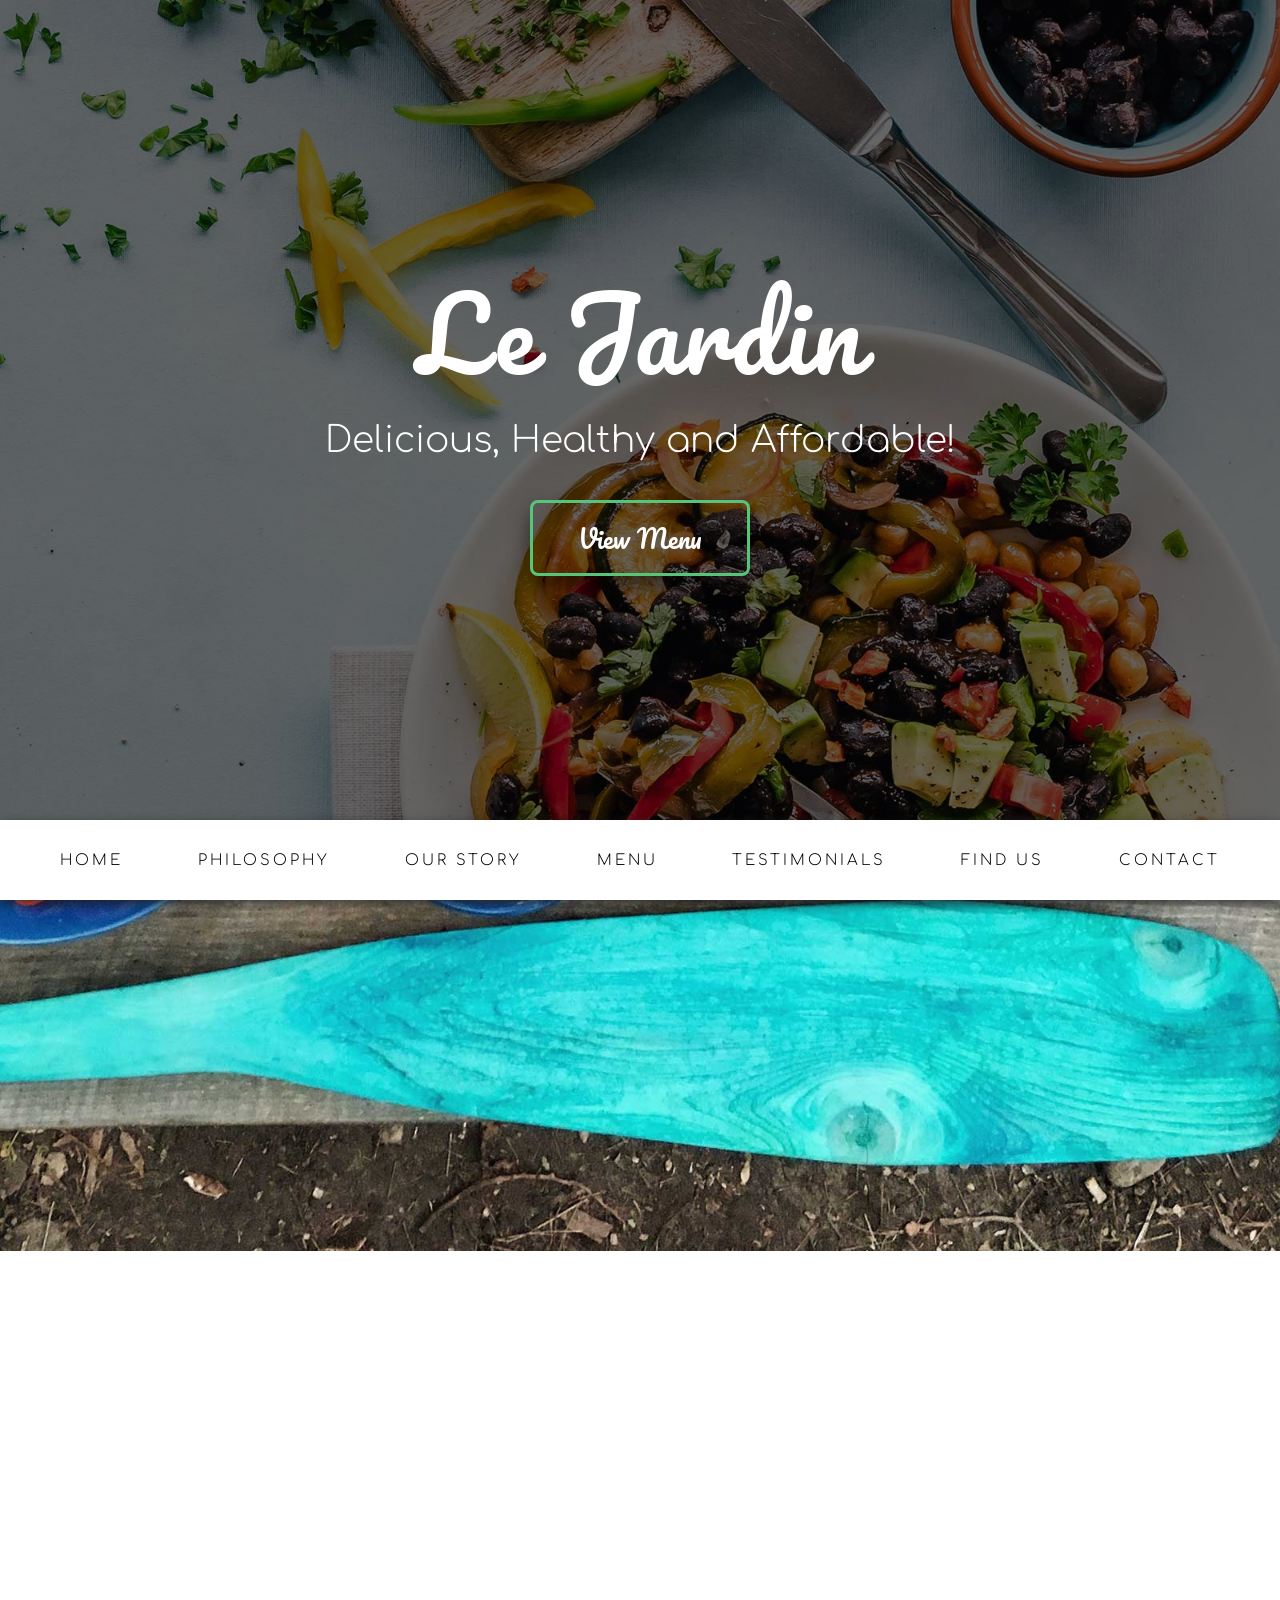
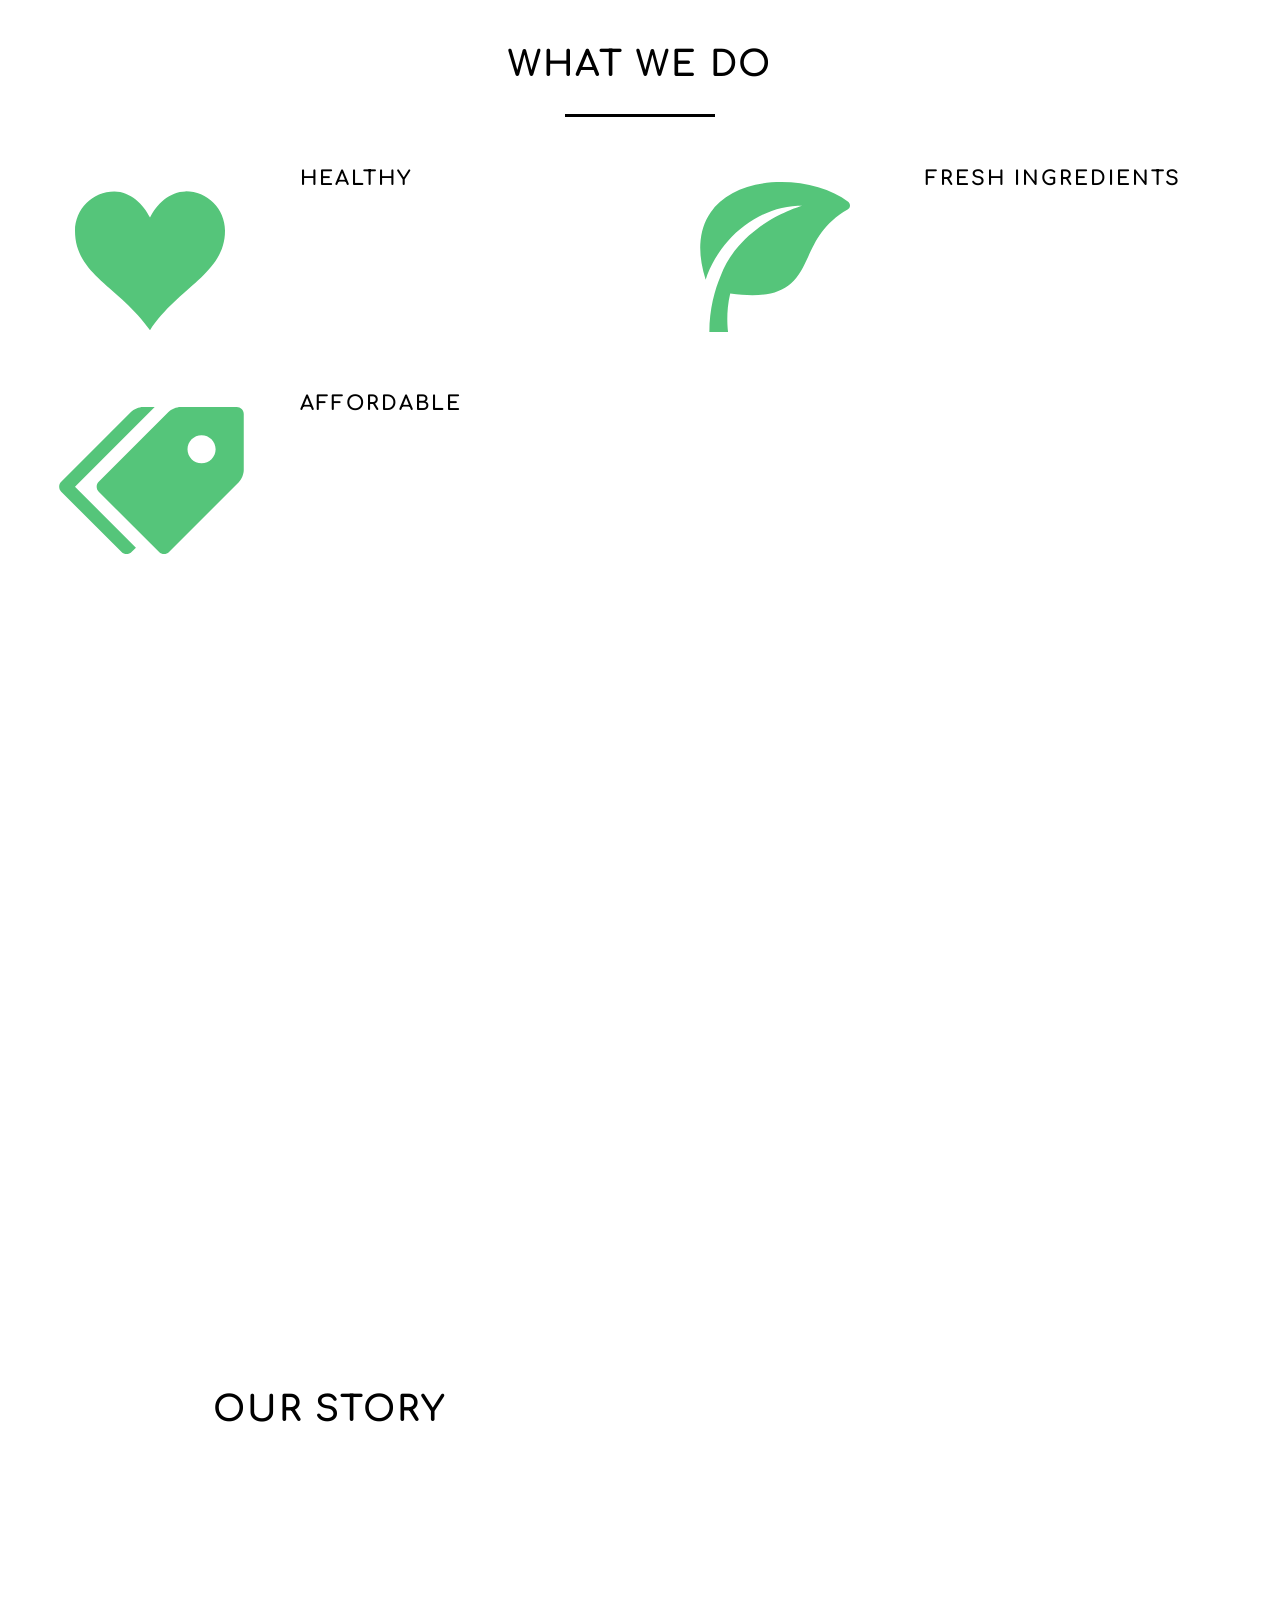
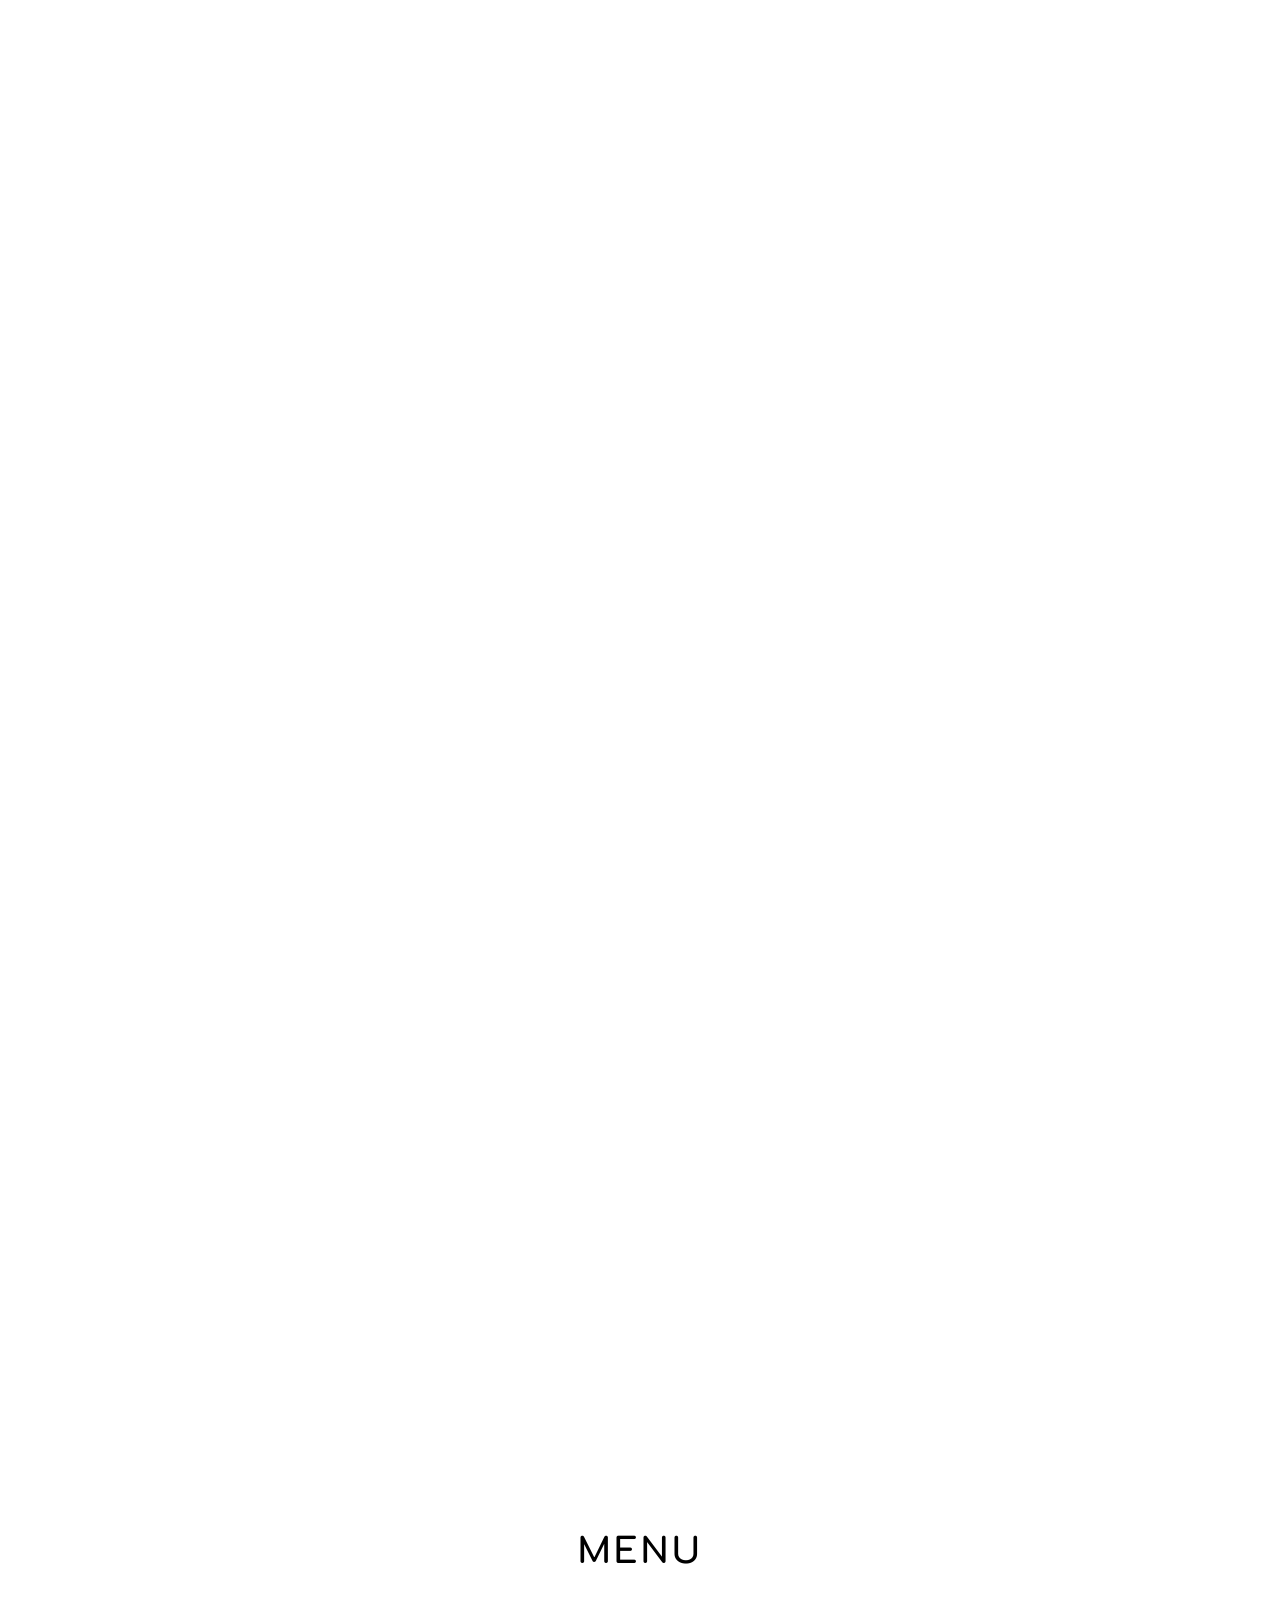
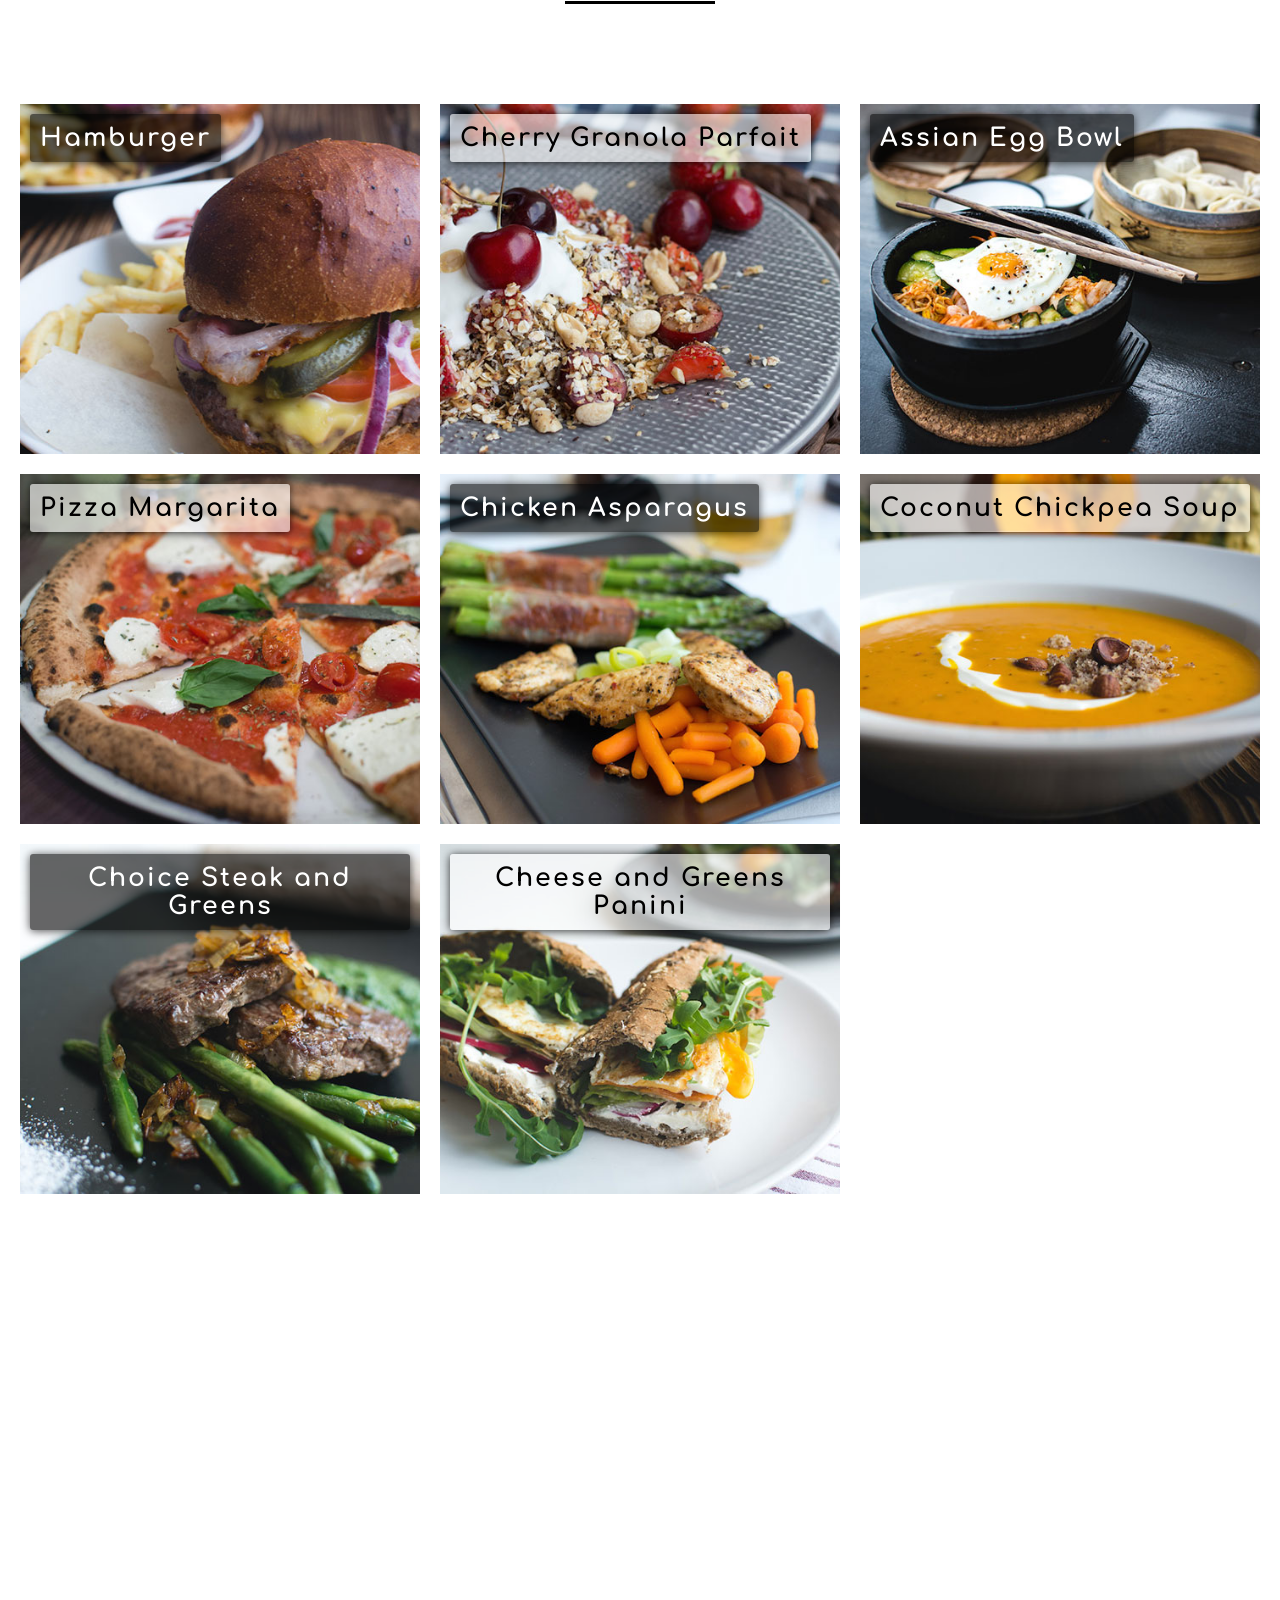
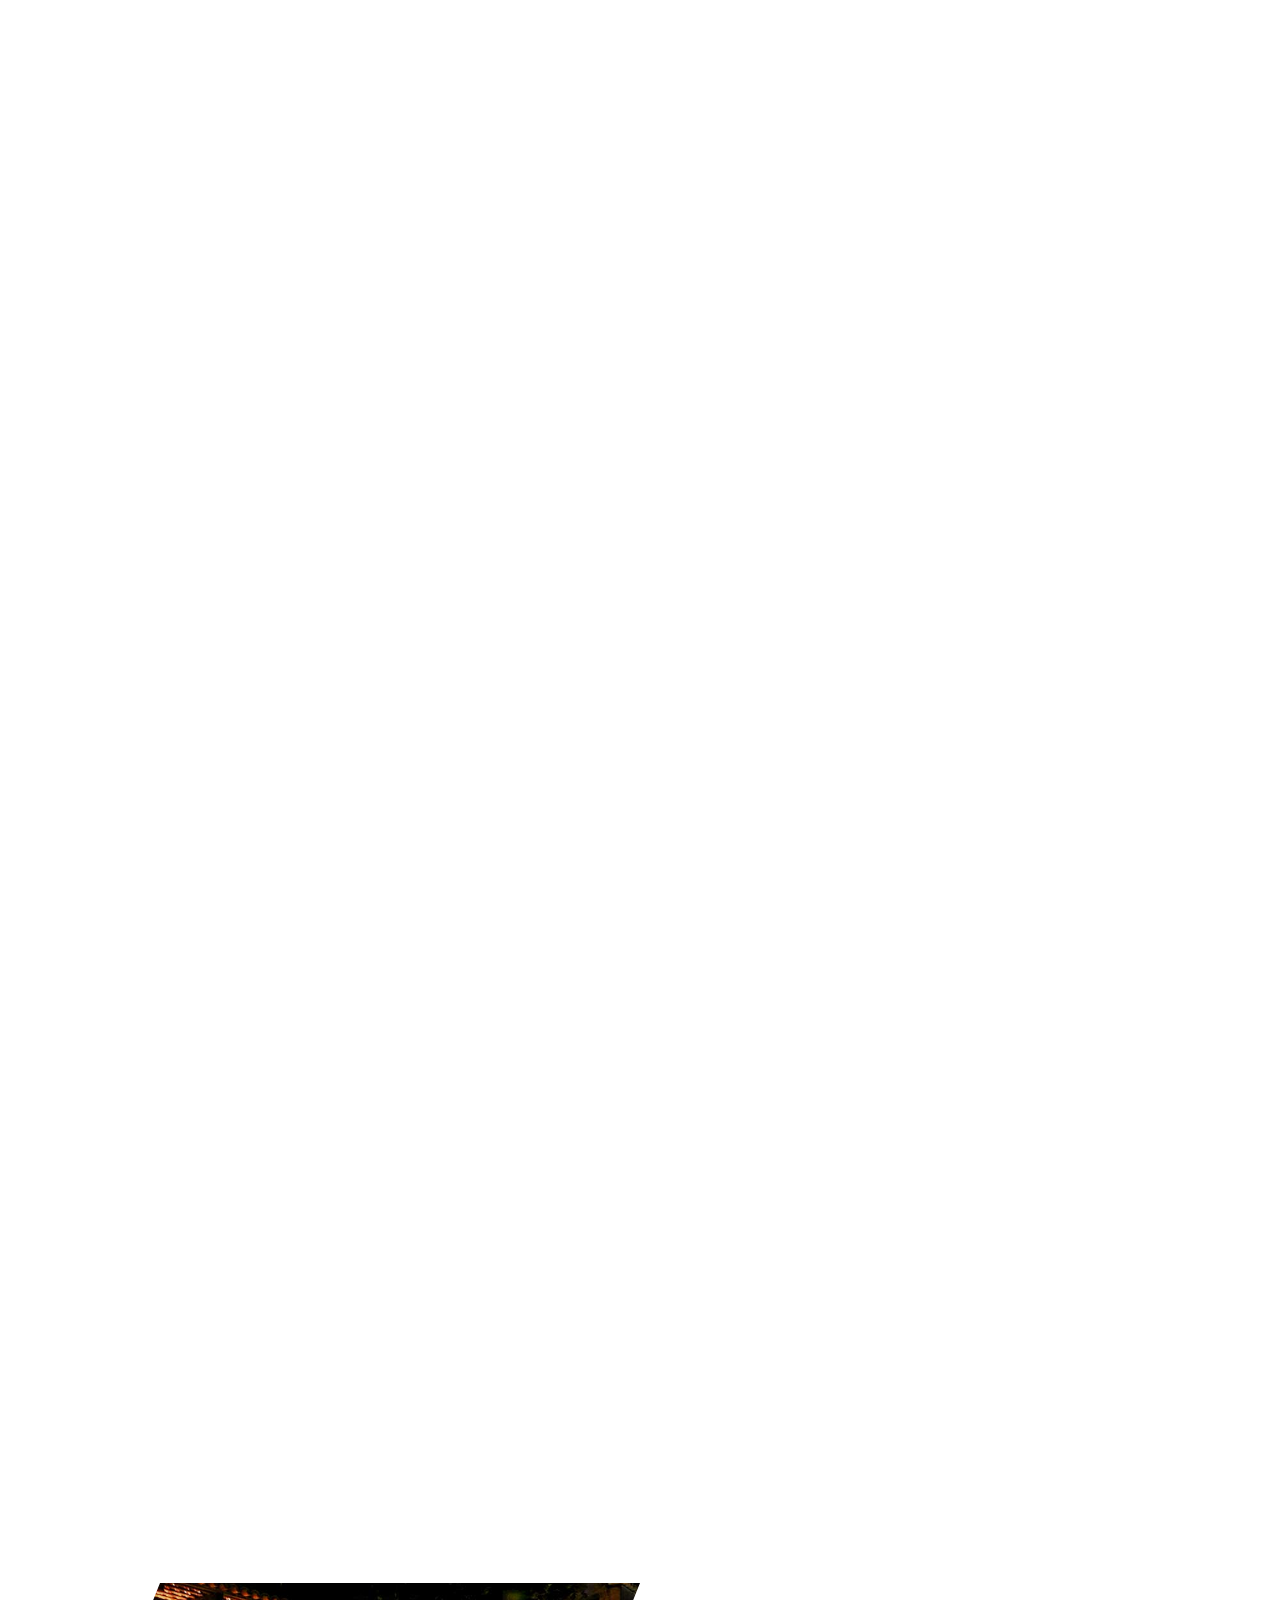
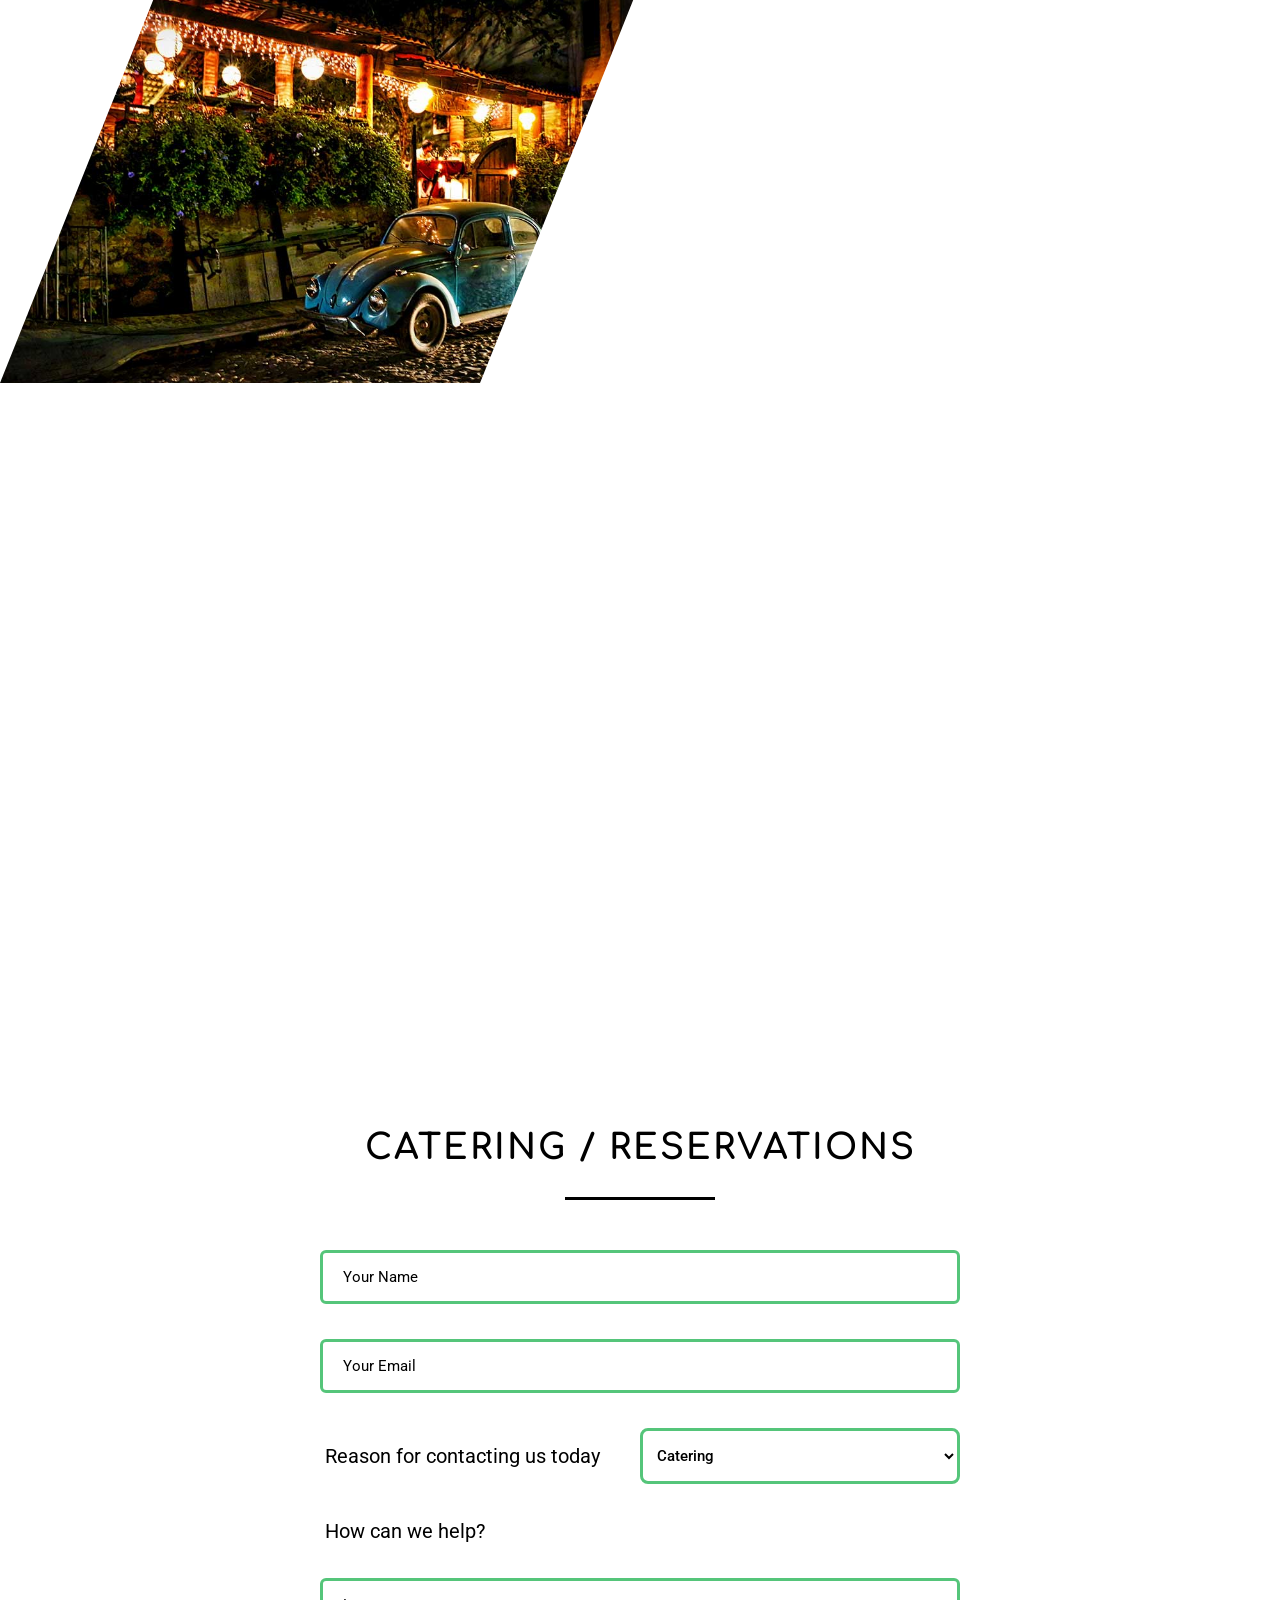
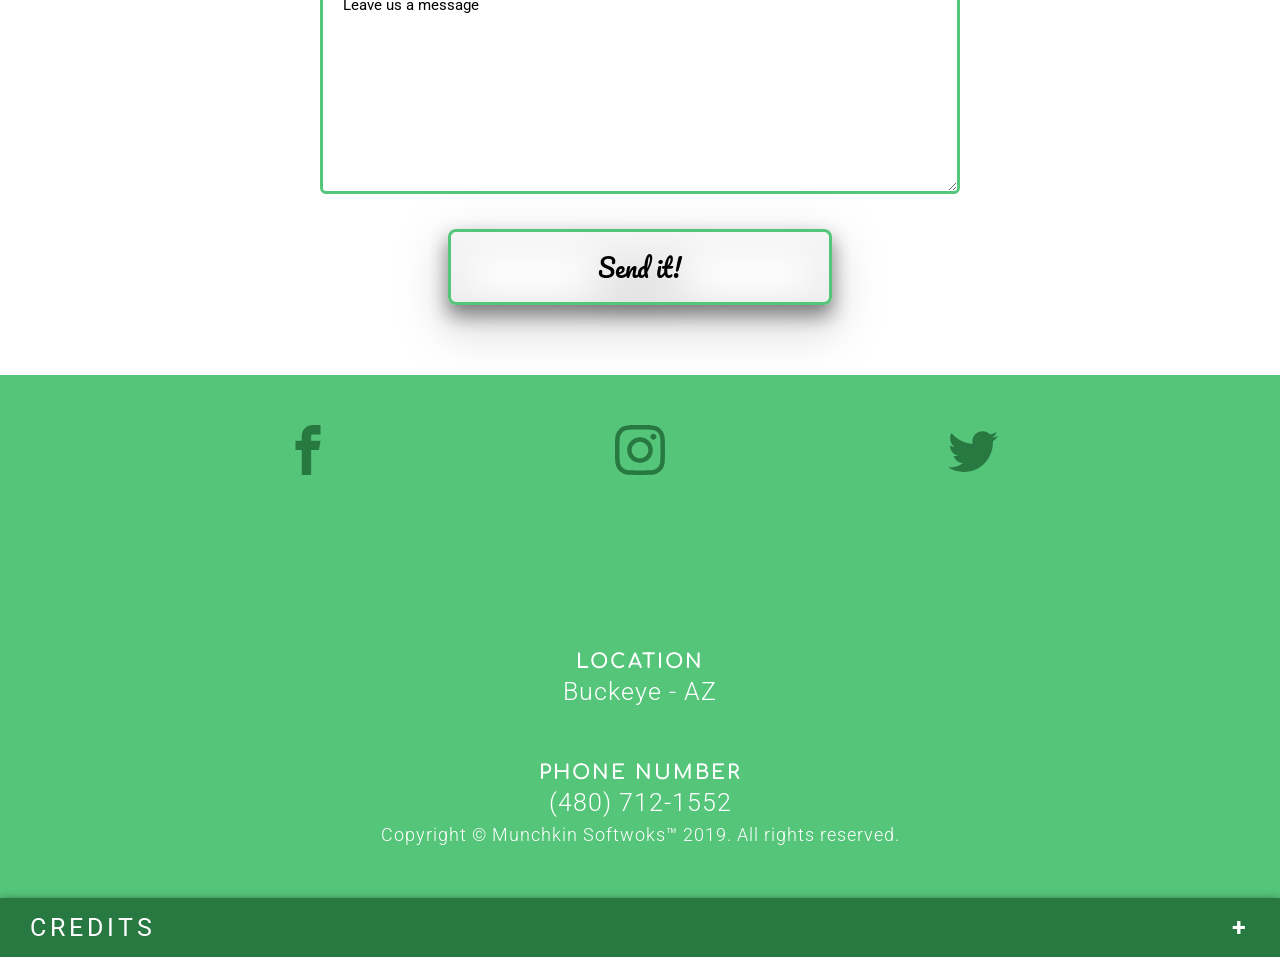
<file: index.html>
<!DOCTYPE html>
<html> 
<head>
    <style>
        html {
            visibility: hidden;
            background-image: linear-gradient(to bottom right, #55c57a, #51d0de);
            background-size: cover;
            background-repeat: no-repeat;
        }
    </style>    
    <meta http-equiv="Content-Type" content="text/html; charset=UFT-8">
    <meta name="viewport" content="width=device-width, initial-scale=1"> <!--this line of code makes it so that 1 css pixel = 1 pixel according to the viewport of the device. Then the device can assign 1 to several pixels per viewport pixel deppending on the device pixel density a value usually between 1 and 3-->
    <link href="https://fonts.googleapis.com/css?family=Comfortaa:300,700|Pacifico|Roboto:300,500" rel="stylesheet">
    <link href="https://fonts.googleapis.com/css?family=Indie+Flower&display=swap" rel="stylesheet">
    <!-- INSERT FAVICON HERE-->
    
    <title>Le Jardin</title>
</head>
<body>
    <div class="loading__wrapper">
        <svg id="svg-animation" class="loading__svg" version="2.0" xmlns="http://www.w3.org/2000/svg"
            xmlns:xlink="http://www.w3.org/1999/xlink" width="128px" height="128px" viewBox="0 0 128 128"
            xml:space="preserve">
            <rect id="rect-1"class="" x="0" y="50" width="30" height="50" fill="#fff"></rect>
            <rect id="rect-2"class="" x="50" y="50" width="30" height="50" fill="#fff"></rect>
            <rect id="rect-3"class="" x="100" y="50" width="30" height="50" fill="#fff"></rect>
        </svg>
    </div>
    <header class="heading__grid">
        <div id="header-bg" class="fixed-img"></div>
        <div class="heading__title">
            <h1 class="heading__title--h1">Le Jardin</h1>
            <h2 class="heading__title--h2">Delicious, Healthy and Affordable! </h2>
            <div class="heading__title--bg"></div>
            <a href="#menu-ID" class="heading__title--cta_button gallery__button-4" data-scroll> View Menu</a>
        </div>
    </header>
    <nav class="nav" data-scroll-header>
        <ul class="nav__ul">
            <a href="#" class="nav__a smooth-scroll-home" data-scroll>HOME</a>
            <a href="#whatWeDo-ID" class="nav__a smooth-scroll" data-scroll>philosophy</a>
            <a href="#ourStory-ID" class="nav__a smooth-scroll" data-scroll>Our Story</a>
            <a href="#menu-ID" class="nav__a smooth-scroll" data-scroll>menu</a>
            <a href="#testimonials-ID" class="nav__a smooth-scroll" data-scroll>testimonials</a>
            <a href="#findUs-ID" class="nav__a smooth-scroll" data-scroll>find us</a>
            <a href="#contactUs-ID" class="nav__a smooth-scroll" data-scroll>Contact</a>
        </ul>
    </nav>
    <section id="whatWeDo-ID">
        <div class="image-grid">
            <div id="whatWeDoIMG-bg" class="fixed-img"></div>
        </div>
        <div class="whatWeDo__contentWrapper">
            <h3 class="whatWeDo--h3 border-bottom-dark">what we do</h3>
            <div class="whatWeDo__grid">
                <div class="whatWeDo__grid--cell" >
                    <svg class="whatWeDo__svg">
                        <use xlink:href="svgs/sprite.svg#icon-heart"></use>
                    </svg>
                    <div class="whatWeDo__textBlock">
                        <h4 class="whatWeDo--h4" >Healthy</h4>
                        <p class="whatWeDo--p">Lorem ipsum dolor sit amet, consectetur adipiscing elit. </p>
                    </div>
                </div>
                <div class="whatWeDo__grid--cell">
                    <svg class="whatWeDo__svg">
                        <use xlink:href="svgs/sprite.svg#icon-leaf"></use>
                    </svg>
                    <div class="whatWeDo__textBlock">
                        <h4 class="whatWeDo--h4">Fresh Ingredients</h4>
                        <p class="whatWeDo--p">Aliquam quis nisl blandit, placerat neque eu.</p>
                    </div>
                </div>
                <div class="whatWeDo__grid--cell">
                    <svg class="whatWeDo__svg">
                        <use xlink:href="svgs/sprite.svg#icon-price-tags"></use>
                    </svg>
                    <div class="whatWeDo__textBlock">
                        <h4 class="whatWeDo--h4">Affordable</h4>
                        <p class="whatWeDo--p">Phasellus mollis nisi vel ipsum fringilla malesuada. Suspendisse venenatis non lacus ac vestibulum</p>
                    </div>
                </div>
            </div>
        </div>
    </section>
    <section id="ourStory-ID">
        <div class="image-grid">
            <div id="ourStoryIMG-bg" class="fixed-img"></div>
        </div>
        <div class="ourStory__contentWrapper">
            <div class="ourStory__content">
                <h3 class="padding-botTXT">Our Story</h3>
                <p class="padding-botTXT ourStory--p">Lorem ipsum dolor sit amet, consectetur adipiscing elit. Aliquam quis nisl blandit, placerat neque eu, malesuada neque. Vestibulum vitae ipsum pulvinar, vehicula sapien et, porttitor sem. Nulla justo ligula, interdum et luctus ut, ultricies non erat. Proin nibh dui, mollis sed justo sed, fermentum suscipit orci. Duis sit amet ipsum at nisl maximus finibus id id justo. Quisque dolor lorem, condimentum sit amet nisi id, efficitur dignissim tellus. Suspendisse venenatis, odio in iaculis ultrices, lectus erat aliquam turpis, ut bibendum ipsum dui mattis ipsum.<br><br> Duis vestibulum metus augue, non convallis risus facilisis a. Etiam eget mauris ut ex lobortis suscipit eget semper ipsum. Sed tempor mauris ut nibh hendrerit, sed aliquam massa porta. Sed vel dignissim libero, mattis ornare eros. Morbi sagittis est quis augue efficitur vestibulum et eget turpis. Curabitur libero est, congue id cursus non, vulputate nec tortor.</p>
                <p class="padding-container-bot ourStory--p"> Mauris et elit lacus. Aenean et interdum nisl. Sed ante nibh, sollicitudin pharetra porta sed, tristique vitae sem. Nunc eu quam felis. Phasellus quis leo vehicula, dignissim eros pretium, fermentum magna. Proin pharetra laoreet luctus. Pellentesque commodo et purus condimentum varius. In hac habitasse platea dictumst.</p>
            </div>
        </div>
    </section>
    <section id="menu-ID">
        <div class="image-grid">
            <div id="menuIMG-bg" class="fixed-img"></div>
        </div>
        <div class="menu__contentWrapper">
            <h3 class="border-bottom-dark">Menu</h3>
            <div class="menu__grid">
                <div class="gallery__unit">
                    <div id="galleryIMG-1" class="gallery__unit--image"></div>
                    <figcaption class="gallery__unit--figcaption">
                        <h3 class="gallery__unit--figcaption-h3">Hamburger</h3>
                        <p class="gallery__unit--figcaption-p"> <span>Ingredients: </span>Grilled angus beef patty,
                            Onions, Pickles, Tomatoes, Whole wheat bun. Side of French Fries</p>
                    </figcaption>
                </div>
                <div class="gallery__unit-ef2">
                    <div id="galleryIMG-2" class="gallery__unit-ef2--image"></div>
                    <figcaption class="gallery__unit-ef2--figcaption">
                        <h3 class="gallery__unit-ef2--figcaption-h3">Cherry Granola Parfait</h3>
                        <p class="gallery__unit-ef2--figcaption-p"> <span>Ingredients: </span>Cherries, Almong granola,
                            Greek yogurt, Strawberries</p>
                    </figcaption>
                </div>
                <div class="gallery__unit">
                    <div id="galleryIMG-3" class="gallery__unit--image"></div>
                    <figcaption class="gallery__unit--figcaption">
                        <h3 class="gallery__unit--figcaption-h3">Assian Egg Bowl</h3>
                        <p class="gallery__unit--figcaption-p"> <span>Ingredients: </span>Grilled veggies, Noodles, Egg.
                            Side of dumplings.</p>
                    </figcaption>
                </div>
                <div class="gallery__unit-ef2">
                    <div id="galleryIMG-4" class="gallery__unit-ef2--image"></div>
                    <figcaption class="gallery__unit-ef2--figcaption">
                        <h3 class="gallery__unit-ef2--figcaption-h3">Pizza Margarita</h3>
                        <p class="gallery__unit-ef2--figcaption-p"> <span>Ingredients: </span>Our own tomato sauce,
                            mozzarella, cherry tomatoes.</p>
                    </figcaption>
                </div>
                <div class="gallery__unit">
                    <div id="galleryIMG-5" class="gallery__unit--image"></div>
                    <figcaption class="gallery__unit--figcaption">
                        <h3 class="gallery__unit--figcaption-h3">Chicken Asparagus</h3>
                        <p class="gallery__unit--figcaption-p"> <span>Ingredients: </span>Grilled chicken, bacon wrapped
                            Asparagus, Steamed carrots.</p>
                    </figcaption>
                </div>
                <div class="gallery__unit-ef2">
                    <div id="galleryIMG-6" class="gallery__unit-ef2--image"></div>
                    <figcaption class="gallery__unit-ef2--figcaption">
                        <h3 class="gallery__unit-ef2--figcaption-h3">Coconut Chickpea Soup</h3>
                        <p class="gallery__unit-ef2--figcaption-p"> <span>Ingredients: </span>Coconut milk, chickpea
                            puree, Quinoa.</p>
                    </figcaption>
                </div>
                <div class="gallery__unit">
                    <div id="galleryIMG-7" class="gallery__unit--image"></div>
                    <figcaption class="gallery__unit--figcaption">
                        <h3 class="gallery__unit--figcaption-h3">Choice Steak and Greens</h3>
                        <p class="gallery__unit--figcaption-p"> <span>Ingredients: </span>Choice steak cut, with fresh
                            griled veggies.</p>
                    </figcaption>
                </div>
                <div class="gallery__unit-ef2">
                    <div id="galleryIMG-8" class="gallery__unit-ef2--image"></div>
                    <figcaption class="gallery__unit-ef2--figcaption">
                        <h3 class="gallery__unit-ef2--figcaption-h3">Cheese and Greens Panini</h3>
                        <p class="gallery__unit-ef2--figcaption-p"> <span>Ingredients: </span>Whole wheat bread, 3
                            cheese blend, Mixed greens</p>
                    </figcaption>
                </div>
            </div>
        </div>
    </section>
    <section id="testimonials-ID">
        <div class="image-grid">
            <div id="testimonialsIMG-bg" class="fixed-img"></div>
        </div>
        <div id="testimonialsTXT-bg" class="menu__contentWrapper">
            <h3 class="border-bottom-light">What people say abou us</h3>
            <div class="testimonials__grid"> 
                <blockquote class="testimonials--text">
                    Lorem ipsum dolor sit amet, consectetur adipiscing elit.
                    Aliquam fermentum est id ipsum varius, pulvinar sodales velit interdum.
                    <cite> <img src="img/common-img/testimonial-guy.jpg" alt=""> Rico Suave Jr. the 4th</cite>
                </blockquote>
                <blockquote class="testimonials--text">
                    Sed sed odio vel felis hendrerit maximus. In faucibus arcu aliquet lorem feugiat, non fringilla metus semper. Phasellus vitae tellus at elit auctor luctus
                    <cite><img src="img/common-img/testimonial-girl.jpg" alt="">Ginger Ginseng</cite>
                </blockquote>
                <blockquote class="testimonials--text">
                    Cras vel enim dictum, egestas nulla in, consectetur sem. Ut ac metus vel augue sodales placerat at ut nisi. Mauris convallis tellus in facilisis laoreet.
                    <cite><img src="img/common-img/testimonial-dog.jpg" alt="">Papi 'el perro' Chulo</cite>
                </blockquote>
            </div>
        </div>
    </section>
    <section id="findUs-ID">
        <div class="image-grid">
            <div id="findUsIMG-bg" class="fixed-img"></div>
        </div>
        <div class="findUs">
            <div class="findUs__IMG-Container">
                <div class="findUs__IMG"></div>
                <a class="findUs__link" href="https://goo.gl/maps/Lz53Hh8Q9PNqp1Qs6">Get Directions!</a>
            </div>
            <div class="findUs__txtBox padding-bot-h3">
                <h3 class="padding-bot-h3 padding-container-top">come visit us</h3>
                <h4 class="padding-bot-h3--footer">Address</h4>
                <p class="footer__p">68 Royal Hospital Rd</p>
                <p class="footer__p padding-botTXT">Chelsea, London SW3 4HP, UK</p>
                <h4 class="padding-bot-h3--footer">Phone Number</h4>
                <p class="footer__p">+44 20 7352 4441</p>
            </div>
        </div>
    </section>
    <section id="contactUs-ID">
        <div class="image-grid">
            <div id="contactUsIMG-bg" class="fixed-img"></div>
        </div>
        <div class="menu__contentWrapper">
            <h3 class="border-bottom-dark">Catering / reservations</h3>
            <form method="post" action="#" class="form padding-container-bot">
                    <input class="form__input form__name" type="text" name="name" id="form-name" placeholder="Your Name"
                        required>
                    <label class="form__label form__name" for="#">Name</label>
                    <input class="form__input form__email" type="email" name="email" id="form-email"
                        placeholder="Your Email" required>
                    <label class="form__label form__email" for="#">Email</label>
                    <label class="form__text form__selectText" for="#">Reason for contacting us today</label>
                    <select class="form__select" name="model" id="house-model">
                        <option value="reason-1">Catering</option>
                        <option value="reason-2">Reservations</option>
                        <option value="reason-3">Other</option>
                    </select>
                    <label id="message-txt" class="form__text form__messageTXT" for="#">How can we help?</label>
                    <textarea class="form__input form__message" name="message" placeholder="Leave us a message" id="message-box" cols="30"
                        rows="10"></textarea>
                    <div id="submit-button" class="form__button-wrapper">
                        <input id="" class="form__button" type="submit" value="Send it!">
                    </div>
                </form>
        </div>
    </section>
    <footer class="footer">
        <div class="footer__socialMedia"> 
            <a href="https://www.facebook.com">
                <svg class="footer__socialMedia--icon">
                    <use xlink:href="svgs/sprite.svg#icon-facebook"></use>
                </svg>
            </a>
            <a  href="https://www.instagram.com">
                <svg class="footer__socialMedia--icon">
                    <use xlink:href="svgs/sprite.svg#icon-instagram"></use>
                </svg>
            </a>
            <a href="https://twitter.com">
                <svg class="footer__socialMedia--icon">
                    <use xlink:href="svgs/sprite.svg#icon-twitter"></use>
                </svg>
            </a>
        </div>
        <div>
            <h5 class="footer__ThankYou waypoint-hide waypoint--7">Thank you for Reading!</h5>
        </div>
        <div class="footer__textBox">
            <h4 class="padding-bot-h3--footer">Location</h4>
            <p class="footer__p padding-botTXT">Buckeye - AZ</p>
            <h4 class="padding-bot-h3--footer" >Phone Number</h4>
            <p class="footer__p">(480) 712-1552</p>
        </div>
        <div>
            <p class="footer__copyright">Copyright &copy; Munchkin Softwoks&trade; 2019. All rights reserved.</p>
        </div>
    </footer>
    <!-- CREDITS SECTION BELOW -->
    <button id="credit-content_1" onclick="test_1()" class="credits__button ">Credits</button>
    <div id="credit-content_2" class="credits__content">
        <h4 class="gallery__description--h4-right">Designed and Developed by <span>MuNChKIN SoftWoRks&trade;</span></h4>
        <h4 class="gallery__description--h4-right">Pictures</h4>
        <p>Ella Olson / Maarten van den Heuvel / John Legrand / Pablo Merchán Montes / Brooke Lark / Jon Tyson / Mike Scheid / Jeff Sheldon -- <i>from unsplash.com</i> </p>
        <h4 class="gallery__description--h4-right">Fonts</h4>
        <p>Roboto / Comfortaa / Pacifico -- <i>from fonts.google.com </i></p>
    </div>
    <link rel="stylesheet" type="text/css" href="css/styles.css"> <!-- Prevent FOUC at cost of slightly longer load time (few ms)-->
    <script src="js/sweet-scroll.min.js"></script>
    <script src="js/scrollreveal.min.js"></script>
    <script src="js/index.js"></script>
    <noscript>
        <style>
            .loading__wrapper { animation: fadeOut 1s;
                                animation-fill-mode: forwards;}
        </style>
    </noscript>
</body>
</html>
</file>
<file: css/styles.css>
:root {
  --veil-header: rgba(0, 0, 0, 0.65);
  --navBar-height: 80px; }

*,
*::before,
*::after {
  box-sizing: inherit; }

* {
  margin: 0;
  padding: 0; }

html {
  box-sizing: border-box;
  visibility: visible;
  background-image: none;
  font-size: 62.5%; }
  @media only screen and (min-width: 1em) and (max-width: 21.875em) {
    html {
      font-size: 35%; } }
  @media only screen and (min-width: 21.876em) and (max-width: 25em) {
    html {
      font-size: 50%; } }
  @media only screen and (min-width: 25.01em) and (max-width: 34.375em) {
    html {
      font-size: 55%; } }
  @media only screen and (min-width: 162.56em) {
    html {
      font-size: 80%; } }

@supports not (-webkit-overflow-scrolling: touch) {
  .fixed-img {
    background-attachment: fixed; } }

@supports (-webkit-overflow-scrolling: touch) {
  .fixed-img {
    background-attachment: scroll; } }

.fixed-img {
  height: 100%;
  background-repeat: no-repeat;
  background-position: center center;
  background-attachment: fixed;
  background-size: cover;
  position: relative; }

.border-bottom-dark {
  margin-bottom: 5rem; }
  .border-bottom-dark:after {
    display: block;
    height: 0.3rem;
    background-color: black;
    content: "";
    width: 15rem;
    margin: 0 auto;
    margin-top: 3rem; }

.border-bottom-light {
  margin-bottom: 5rem;
  color: white; }
  .border-bottom-light:after {
    display: block;
    height: 0.3rem;
    background-color: white;
    content: "";
    width: 15rem;
    margin: 0 auto;
    margin-top: 3rem; }

.padding-botTXT {
  padding-bottom: 5rem; }

.padding-bot-h3 {
  padding-bottom: 4rem; }

.padding-container-top {
  padding-top: 7rem; }

h1 {
  font-family: "Pacifico", cursive;
  font-size: 10rem;
  font-weight: 400;
  color: white;
  letter-spacing: 2px; }
  @media only screen and (min-width: 1em) and (max-width: 21.875em) {
    h1 {
      font-size: 5rem; } }
  @media only screen and (min-width: 21.876em) and (max-width: 25em) {
    h1 {
      font-size: 7rem; } }
  @media only screen and (min-width: 25.01em) and (max-width: 34.375em) {
    h1 {
      font-size: 7rem; } }

h2 {
  font-family: "Comfortaa", cursive;
  font-weight: 300;
  font-size: 3.6rem;
  color: white; }
  @media only screen and (min-width: 1em) and (max-width: 21.875em) {
    h2 {
      font-size: 2rem; } }
  @media only screen and (min-width: 21.876em) and (max-width: 25em) {
    h2 {
      font-size: 2.3rem; } }
  @media only screen and (min-width: 25.01em) and (max-width: 34.375em) {
    h2 {
      font-size: 2.5rem; } }

h3 {
  font-family: "Comfortaa", cursive;
  font-size: 3.5rem;
  font-weight: 700;
  text-transform: uppercase;
  letter-spacing: 2px; }
  @media only screen and (min-width: 1em) and (max-width: 21.875em) {
    h3 {
      font-size: 4rem; } }
  @media only screen and (min-width: 21.876em) and (max-width: 25em) {
    h3 {
      font-size: 3.8rem; } }
  @media only screen and (min-width: 25.01em) and (max-width: 34.375em) {
    h3 {
      font-size: 3.5rem; } }

h4 {
  font-family: "Comfortaa", cursive;
  font-size: 2rem;
  font-weight: 700;
  text-transform: uppercase;
  letter-spacing: 2px; }
  @media only screen and (min-width: 1em) and (max-width: 21.875em) {
    h4 {
      font-size: 3rem; } }
  @media only screen and (min-width: 21.876em) and (max-width: 25em) {
    h4 {
      font-size: 3rem; } }
  @media only screen and (min-width: 25.01em) and (max-width: 34.375em) {
    h4 {
      font-size: 2.5rem; } }

p {
  font-family: "Roboto", sans-serif;
  font-size: 2.5rem;
  font-weight: 300;
  line-height: 1.5;
  letter-spacing: 1px; }
  @media only screen and (min-width: 1em) and (max-width: 21.875em) {
    p {
      font-size: 3rem; } }
  @media only screen and (min-width: 21.876em) and (max-width: 25em) {
    p {
      font-size: 2.5rem; } }
  @media only screen and (min-width: 25.01em) and (max-width: 34.375em) {
    p {
      font-size: 2.5rem; } }

blockquote {
  font-family: "Roboto", sans-serif;
  font-size: 2.2rem;
  font-style: italic;
  font-weight: 300;
  line-height: 1.5;
  letter-spacing: 1px; }
  @media only screen and (min-width: 1em) and (max-width: 21.875em) {
    blockquote {
      font-size: 3.2rem; } }
  @media only screen and (min-width: 21.876em) and (max-width: 25em) {
    blockquote {
      font-size: 2.5rem; } }
  @media only screen and (min-width: 25.01em) and (max-width: 34.375em) {
    blockquote {
      font-size: 2.4rem; } }
  @media only screen and (min-width: 34.43em) and (max-width: 85.25em) {
    blockquote {
      font-size: 2.5rem; } }
  @media only screen and (min-width: 162.56em) {
    blockquote {
      font-size: 2.5rem; } }

blockquote cite {
  font-family: "Roboto", sans-serif;
  font-size: 2rem;
  letter-spacing: 1px; }
  @media only screen and (min-width: 1em) and (max-width: 21.875em) {
    blockquote cite {
      font-size: 2.8rem; } }
  @media only screen and (min-width: 21.876em) and (max-width: 25em) {
    blockquote cite {
      font-size: 2.2rem; } }
  @media only screen and (min-width: 25.01em) and (max-width: 34.375em) {
    blockquote cite {
      font-size: 2rem; } }
  @media only screen and (min-width: 34.43em) and (max-width: 85.25em) {
    blockquote cite {
      font-size: 2.2rem; } }
  @media only screen and (min-width: 162.56em) {
    blockquote cite {
      font-size: 2.2rem; } }

figcaption h3 {
  font-size: 2.5rem; }
  @media only screen and (min-width: 1em) and (max-width: 21.875em) {
    figcaption h3 {
      font-size: 3.1rem; } }
  @media only screen and (min-width: 21.876em) and (max-width: 25em) {
    figcaption h3 {
      font-size: 2.5rem; } }
  @media only screen and (min-width: 25.01em) and (max-width: 34.375em) {
    figcaption h3 {
      font-size: 2.7rem; } }

figcaption p {
  font-size: 2rem;
  font-weight: 300; }
  @media only screen and (min-width: 1em) and (max-width: 21.875em) {
    figcaption p {
      font-size: 2.5rem; } }
  @media only screen and (min-width: 21.876em) and (max-width: 25em) {
    figcaption p {
      font-size: 2rem; } }
  @media only screen and (min-width: 25.01em) and (max-width: 34.375em) {
    figcaption p {
      font-size: 2.2rem; } }

figcaption span {
  font-size: 2rem;
  font-weight: 600; }
  @media only screen and (min-width: 1em) and (max-width: 21.875em) {
    figcaption span {
      font-size: 3rem; } }

.loading__wrapper {
  position: fixed;
  z-index: 99;
  top: 0;
  left: 0;
  width: 100%;
  height: 100%;
  background-image: linear-gradient(to bottom right, #55c57a, #51d0de);
  display: flex;
  align-items: center;
  justify-content: center; }

.loading__svg {
  height: 128px;
  width: 128px; }

.loading__fadeout {
  -webkit-animation: fadeOut 1s;
          animation: fadeOut 1s;
  -webkit-animation-fill-mode: forwards;
          animation-fill-mode: forwards; }

.animate-rect-1 {
  -webkit-animation-name: bouncing-rect;
          animation-name: bouncing-rect;
  -webkit-animation-delay: 0s;
          animation-delay: 0s;
  -webkit-animation-duration: 0.6s;
          animation-duration: 0.6s;
  -webkit-animation-iteration-count: infinite;
          animation-iteration-count: infinite;
  -webkit-animation-timing-function: ease;
          animation-timing-function: ease; }

.animate-rect-2 {
  -webkit-animation-name: bouncing-rect;
          animation-name: bouncing-rect;
  -webkit-animation-delay: 0.2s;
          animation-delay: 0.2s;
  -webkit-animation-duration: 0.6s;
          animation-duration: 0.6s;
  -webkit-animation-iteration-count: infinite;
          animation-iteration-count: infinite;
  -webkit-animation-timing-function: ease;
          animation-timing-function: ease; }

.animate-rect-3 {
  -webkit-animation-name: bouncing-rect;
          animation-name: bouncing-rect;
  -webkit-animation-delay: 0.4s;
          animation-delay: 0.4s;
  -webkit-animation-duration: 0.6s;
          animation-duration: 0.6s;
  -webkit-animation-iteration-count: infinite;
          animation-iteration-count: infinite;
  -webkit-animation-timing-function: ease;
          animation-timing-function: ease; }

@-webkit-keyframes bouncing-rect {
  0% {
    transform: translate3d(0, 0, 0); }
  50% {
    transform: translate3d(0, 40px, 0); }
  100% {
    transform: translate3d(0, 0, 0); } }

@keyframes bouncing-rect {
  0% {
    transform: translate3d(0, 0, 0); }
  50% {
    transform: translate3d(0, 40px, 0); }
  100% {
    transform: translate3d(0, 0, 0); } }

@-webkit-keyframes fadeOut {
  100% {
    opacity: 0;
    visibility: hidden; } }

@keyframes fadeOut {
  100% {
    opacity: 0;
    visibility: hidden; } }

#header-bg {
  grid-column: 1 / -1;
  grid-row: paddTop-start / paddBot-end; }
  @media only screen and (min-width: 1em) and (max-width: 21.875em) {
    #header-bg {
      background-image: linear-gradient(rgba(0, 0, 0, 0.6), rgba(0, 0, 0, 0.6)), url(../img/img-phone-1dppx/cover.jpg); } }
  @media only screen and (min-width: 1em) and (max-width: 21.875em) and (-webkit-min-device-pixel-ratio: 2) and (-webkit-max-device-pixel-ratio: 2.99), only screen and (min-width: 1em) and (max-width: 21.875em) and (min-resolution: 2dppx) and (max-resolution: 2.99dppx) {
    #header-bg {
      background-image: linear-gradient(rgba(0, 0, 0, 0.6), rgba(0, 0, 0, 0.6)), url(../img/img-phone-2dppx/cover.jpg); } }
  @media only screen and (min-width: 1em) and (max-width: 21.875em) and (-webkit-min-device-pixel-ratio: 3), only screen and (min-width: 1em) and (max-width: 21.875em) and (min-resolution: 3dppx) {
    #header-bg {
      background-image: linear-gradient(rgba(0, 0, 0, 0.6), rgba(0, 0, 0, 0.6)), url(../img/img-phone-3dppx/cover.jpg); } }
  @media only screen and (min-width: 21.876em) and (max-width: 25em) {
    #header-bg {
      background-image: linear-gradient(rgba(0, 0, 0, 0.6), rgba(0, 0, 0, 0.6)), url(../img/img-phone-1dppx/cover.jpg); } }
  @media only screen and (min-width: 21.876em) and (max-width: 25em) and (-webkit-min-device-pixel-ratio: 2) and (-webkit-max-device-pixel-ratio: 2.99), only screen and (min-width: 21.876em) and (max-width: 25em) and (min-resolution: 2dppx) and (max-resolution: 2.99dppx) {
    #header-bg {
      background-image: linear-gradient(rgba(0, 0, 0, 0.6), rgba(0, 0, 0, 0.6)), url(../img/img-phone-2dppx/cover.jpg); } }
  @media only screen and (min-width: 21.876em) and (max-width: 25em) and (-webkit-min-device-pixel-ratio: 3), only screen and (min-width: 21.876em) and (max-width: 25em) and (min-resolution: 3dppx) {
    #header-bg {
      background-image: linear-gradient(rgba(0, 0, 0, 0.6), rgba(0, 0, 0, 0.6)), url(../img/img-phone-3dppx/cover.jpg); } }
  @media only screen and (min-width: 25.01em) and (max-width: 34.375em) {
    #header-bg {
      background-image: linear-gradient(rgba(0, 0, 0, 0.6), rgba(0, 0, 0, 0.6)), url(../img/img-phone-1dppx/cover.jpg); } }
  @media only screen and (min-width: 25.01em) and (max-width: 34.375em) and (-webkit-min-device-pixel-ratio: 2) and (-webkit-max-device-pixel-ratio: 2.99), only screen and (min-width: 25.01em) and (max-width: 34.375em) and (min-resolution: 2dppx) and (max-resolution: 2.99dppx) {
    #header-bg {
      background-image: linear-gradient(rgba(0, 0, 0, 0.6), rgba(0, 0, 0, 0.6)), url(../img/img-phone-2dppx/cover.jpg); } }
  @media only screen and (min-width: 25.01em) and (max-width: 34.375em) and (-webkit-min-device-pixel-ratio: 3), only screen and (min-width: 25.01em) and (max-width: 34.375em) and (min-resolution: 3dppx) {
    #header-bg {
      background-image: linear-gradient(rgba(0, 0, 0, 0.6), rgba(0, 0, 0, 0.6)), url(../img/img-phone-3dppx/cover.jpg); } }
  @media only screen and (min-width: 34.43em) and (max-width: 85.25em) {
    #header-bg {
      background-image: linear-gradient(rgba(0, 0, 0, 0.6), rgba(0, 0, 0, 0.6)), url("../img/Tablet/cover.jpg"); } }
  @media only screen and (min-width: 85.313em) and (max-width: 121.88em) {
    #header-bg {
      background-image: linear-gradient(rgba(0, 0, 0, 0.4), rgba(0, 0, 0, 0.4)), url("../img/Desktop/cover.jpg"); } }
  @media only screen and (min-width: 121.94em) and (max-width: 162.5em) {
    #header-bg {
      background-image: linear-gradient(rgba(0, 0, 0, 0.4), rgba(0, 0, 0, 0.4)), url("../img/img-2k/cover-2k.jpg"); } }
  @media only screen and (min-width: 162.56em) {
    #header-bg {
      background-image: linear-gradient(rgba(0, 0, 0, 0.4), rgba(0, 0, 0, 0.4)), url("../img/img-4k/cover.jpg"); } }

.heading__grid {
  position: relative;
  height: calc(100vh - var(--navBar-height));
  width: 100%;
  display: grid;
  grid-template-columns: [paddLeft-start] 1fr [paddLeft-end content-start] minmax(-webkit-min-content, 2fr) [content-end paddRight-start] 1fr [paddRight-end];
  grid-template-columns: [paddLeft-start] 1fr [paddLeft-end content-start] minmax(min-content, 2fr) [content-end paddRight-start] 1fr [paddRight-end];
  grid-template-rows: [paddTop-start] 1fr [paddTop-end content-start] minmax(-webkit-min-content, 2fr) [content-end paddBot-start] 1fr [paddBot-end];
  grid-template-rows: [paddTop-start] 1fr [paddTop-end content-start] minmax(min-content, 2fr) [content-end paddBot-start] 1fr [paddBot-end]; }
  @media only screen and (min-width: 1em) and (max-width: 21.875em) {
    .heading__grid {
      --navBar-height: 54px; } }
  @media only screen and (min-width: 21.876em) and (max-width: 25em) {
    .heading__grid {
      --navBar-height: 54px; } }
  @media only screen and (min-width: 25.01em) and (max-width: 34.375em) {
    .heading__grid {
      --navBar-height: 64px; } }
  @media only screen and (min-width: 1em) and (max-width: 21.875em) {
    .heading__grid {
      grid-template-rows: [paddTop-start] 1fr [paddTop-end content-start] minmax(-webkit-min-content, 2fr) [content-end paddBot-start] 1fr [paddBot-end];
      grid-template-rows: [paddTop-start] 1fr [paddTop-end content-start] minmax(min-content, 2fr) [content-end paddBot-start] 1fr [paddBot-end]; } }

.heading__title {
  grid-column: content-start / content-end;
  grid-row: content-start / content-end;
  position: relative;
  justify-self: center;
  align-self: center;
  text-align: center; }
  .heading__title--h2 {
    padding-bottom: 4rem; }

.gallery__button-4,
.gallery__button-4:link,
.gallery__button-4:visited {
  text-decoration: none;
  font-family: "Pacifico", cursive;
  font-size: 2.5rem;
  padding: 1.3rem 0.5rem;
  position: relative;
  /*whithout this button covers other letters on title*/
  margin: 0 auto;
  display: block;
  width: 220px;
  text-align: center;
  background-color: transparent;
  color: white;
  cursor: pointer;
  /*change for the <button> element*/
  border: 3px solid #55c57a;
  border-radius: 8px;
  box-shadow: 0 1rem 2rem rgba(0, 0, 0, 0.5);
  background-image: linear-gradient(120deg, transparent 0%, transparent 50%, #55c57a 50%);
  background-size: 240%;
  transition: transform .2s,  background-position .5s, color .3s, box-shadow .2s; }

.gallery__button-4:hover {
  transform: translateY(-8px); }

.gallery__button-4:active,
.gallery__button-4:focus {
  /*outline: none;*/
  transform: translateY(-1px);
  box-shadow: 0 0.5rem 1rem rgba(0, 0, 0, 0.8); }

.gallery__button-4:hover,
.gallery__button-4:active {
  background-position: 100%;
  color: white; }

.nav {
  height: var(--navBar-height);
  background-color: white;
  box-shadow: 0px 4px 10px 0px #1d1e22c0;
  padding: 2rem 0;
  position: -webkit-sticky;
  position: sticky;
  top: 0;
  z-index: 2; }
  @media only screen and (min-width: 1em) and (max-width: 21.875em) {
    .nav {
      --navBar-height: 54px; } }
  @media only screen and (min-width: 21.876em) and (max-width: 25em) {
    .nav {
      --navBar-height: 54px; } }
  @media only screen and (min-width: 25.01em) and (max-width: 34.375em) {
    .nav {
      --navBar-height: 64px; } }
  @media only screen and (min-width: 1em) and (max-width: 21.875em) {
    .nav {
      padding: 0.5rem 0; } }
  @media only screen and (min-width: 21.876em) and (max-width: 25em) {
    .nav {
      padding: 0.5rem 0; } }
  @media only screen and (min-width: 25.01em) and (max-width: 34.375em) {
    .nav {
      padding: 0.5rem 0; } }
  .nav__ul {
    height: 100%;
    list-style-type: none;
    display: flex;
    flex-wrap: wrap;
    justify-content: space-evenly;
    align-items: center;
    align-content: center; }
  .nav__a {
    font-family: "Comfortaa", cursive;
    font-weight: 300;
    font-size: 2rem;
    letter-spacing: .3rem;
    text-decoration: none;
    text-transform: uppercase;
    color: black; }
    @media only screen and (min-width: 1em) and (max-width: 21.875em) {
      .nav__a {
        font-size: 1.5rem; } }
    @media only screen and (min-width: 21.876em) and (max-width: 25em) {
      .nav__a {
        font-size: 1.3rem; } }
    @media only screen and (min-width: 25.01em) and (max-width: 34.375em) {
      .nav__a {
        font-size: 1.4rem; } }
    @media only screen and (min-width: 34.43em) and (max-width: 85.25em) {
      .nav__a {
        font-size: 1.5rem; } }
    @media only screen and (min-width: 85.313em) and (max-width: 121.88em) {
      .nav__a {
        font-size: 2.2rem; } }
    @media only screen and (min-width: 121.94em) and (max-width: 162.5em) {
      .nav__a {
        font-size: 2.2rem; } }
    .nav__a:link, .nav__a:visited {
      display: inline-block;
      padding: 1rem 2rem;
      color: black;
      text-decoration: none;
      text-transform: uppercase;
      background-image: linear-gradient(120deg, transparent 0%, transparent 50%, #55c57a 50%);
      background-size: 230%;
      transition: all .4s; }
      @media only screen and (min-width: 21.876em) and (max-width: 25em) {
        .nav__a:link, .nav__a:visited {
          padding: 1rem 1rem; } }
      @media only screen and (min-width: 25.01em) and (max-width: 34.375em) {
        .nav__a:link, .nav__a:visited {
          padding: 1rem 1.2rem; } }
      @media only screen and (min-width: 34.43em) and (max-width: 85.25em) {
        .nav__a:link, .nav__a:visited {
          padding: 1rem 1.5rem; } }
      @media only screen and (min-width: 121.94em) and (max-width: 162.5em) {
        .nav__a:link, .nav__a:visited {
          padding: 1rem 1.5rem; } }
    .nav__a:hover, .nav__a:active {
      background-position: 100%;
      color: white;
      transform: translateX(1rem); }

.image-grid {
  height: 75vh;
  width: 100vw;
  display: grid;
  grid-template-columns: 1fr;
  grid-template-rows: 1fr; }
  .image-grid #whatWeDoIMG-bg {
    grid-row: 1 / -1;
    grid-column: 1 / -1; }
    @media only screen and (min-width: 1em) and (max-width: 21.875em) {
      .image-grid #whatWeDoIMG-bg {
        background-image: url(../img/img-phone-1dppx/what-we-do-1.jpg); } }
  @media only screen and (min-width: 1em) and (max-width: 21.875em) and (-webkit-min-device-pixel-ratio: 2) and (-webkit-max-device-pixel-ratio: 2.99), only screen and (min-width: 1em) and (max-width: 21.875em) and (min-resolution: 2dppx) and (max-resolution: 2.99dppx) {
    .image-grid #whatWeDoIMG-bg {
      background-image: url(../img/img-phone-2dppx/what-we-do-1.jpg); } }
  @media only screen and (min-width: 1em) and (max-width: 21.875em) and (-webkit-min-device-pixel-ratio: 3), only screen and (min-width: 1em) and (max-width: 21.875em) and (min-resolution: 3dppx) {
    .image-grid #whatWeDoIMG-bg {
      background-image: url(../img/img-phone-3dppx/what-we-do-1.jpg); } }
    @media only screen and (min-width: 21.876em) and (max-width: 25em) {
      .image-grid #whatWeDoIMG-bg {
        background-image: url(../img/img-phone-1dppx/what-we-do-1.jpg); } }
  @media only screen and (min-width: 21.876em) and (max-width: 25em) and (-webkit-min-device-pixel-ratio: 2) and (-webkit-max-device-pixel-ratio: 2.99), only screen and (min-width: 21.876em) and (max-width: 25em) and (min-resolution: 2dppx) and (max-resolution: 2.99dppx) {
    .image-grid #whatWeDoIMG-bg {
      background-image: url(../img/img-phone-2dppx/what-we-do-1.jpg); } }
  @media only screen and (min-width: 21.876em) and (max-width: 25em) and (-webkit-min-device-pixel-ratio: 3), only screen and (min-width: 21.876em) and (max-width: 25em) and (min-resolution: 3dppx) {
    .image-grid #whatWeDoIMG-bg {
      background-image: url(../img/img-phone-3dppx/what-we-do-1.jpg); } }
    @media only screen and (min-width: 25.01em) and (max-width: 34.375em) {
      .image-grid #whatWeDoIMG-bg {
        background-image: url(../img/img-phone-1dppx/what-we-do-1.jpg); } }
  @media only screen and (min-width: 25.01em) and (max-width: 34.375em) and (-webkit-min-device-pixel-ratio: 2) and (-webkit-max-device-pixel-ratio: 2.99), only screen and (min-width: 25.01em) and (max-width: 34.375em) and (min-resolution: 2dppx) and (max-resolution: 2.99dppx) {
    .image-grid #whatWeDoIMG-bg {
      background-image: url(../img/img-phone-2dppx/what-we-do-1.jpg); } }
  @media only screen and (min-width: 25.01em) and (max-width: 34.375em) and (-webkit-min-device-pixel-ratio: 3), only screen and (min-width: 25.01em) and (max-width: 34.375em) and (min-resolution: 3dppx) {
    .image-grid #whatWeDoIMG-bg {
      background-image: url(../img/img-phone-3dppx/what-we-do-1.jpg); } }
    @media only screen and (min-width: 34.43em) and (max-width: 85.25em) {
      .image-grid #whatWeDoIMG-bg {
        background-image: linear-gradient(to bottom, transparent 50%, rgba(0, 0, 0, 0.2) 75%, rgba(0, 0, 0, 0.5) 100%), url("../img/Tablet/what-we-do-1.jpg"); } }
    @media only screen and (min-width: 85.313em) and (max-width: 121.88em) {
      .image-grid #whatWeDoIMG-bg {
        background-image: linear-gradient(to bottom, transparent 50%, rgba(0, 0, 0, 0.2) 75%, rgba(0, 0, 0, 0.5) 100%), url("../img/Desktop/what-we-do-1.jpg"); } }
    @media only screen and (min-width: 121.94em) and (max-width: 162.5em) {
      .image-grid #whatWeDoIMG-bg {
        background-image: linear-gradient(to bottom, transparent 50%, rgba(0, 0, 0, 0.2) 75%, rgba(0, 0, 0, 0.5) 100%), url("../img/img-2k/what-we-do-1.jpg"); } }
    @media only screen and (min-width: 162.56em) {
      .image-grid #whatWeDoIMG-bg {
        background-image: linear-gradient(to bottom, transparent 50%, rgba(0, 0, 0, 0.2) 75%, rgba(0, 0, 0, 0.5) 100%), url("../img/img-4k/what-we-do-1.jpg"); } }

.whatWeDo__contentWrapper {
  background-color: white;
  padding-top: 7rem;
  padding-bottom: 7rem;
  text-align: center; }

.whatWeDo__grid {
  display: grid;
  grid-template-columns: repeat(auto-fit, minmax(50rem, 1fr));
  grid-row-gap: 6rem;
  padding-right: 1rem; }
  @media only screen and (min-width: 21.876em) and (max-width: 25em) {
    .whatWeDo__grid {
      grid-template-columns: repeat(auto-fit, minmax(30rem, 1fr)); } }
  @media only screen and (min-width: 25.01em) and (max-width: 34.375em) {
    .whatWeDo__grid {
      grid-template-columns: repeat(auto-fit, minmax(35rem, 1fr)); } }
  @media only screen and (min-width: 25.01em) and (max-width: 34.375em) {
    .whatWeDo__grid {
      padding-right: 2rem; } }
  @media only screen and (min-width: 34.43em) and (max-width: 85.25em) {
    .whatWeDo__grid {
      padding-right: 3rem; } }
  @media only screen and (min-width: 85.313em) and (max-width: 121.88em) {
    .whatWeDo__grid {
      padding-right: 7rem; } }
  @media only screen and (min-width: 121.94em) and (max-width: 162.5em) {
    .whatWeDo__grid {
      padding-right: 12rem; } }
  @media only screen and (min-width: 162.56em) {
    .whatWeDo__grid {
      padding-right: 10rem; } }

.whatWeDo__grid--cell {
  height: 100%;
  width: 100%; }
  @media only screen and (min-width: 1em) and (max-width: 21.875em) {
    .whatWeDo__grid--cell {
      display: grid;
      grid-template-columns: [icon-start] 0.8fr [icon-end text-start] 2.2fr [text-end]; } }
  @media only screen and (min-width: 21.876em) and (max-width: 25em) {
    .whatWeDo__grid--cell {
      display: grid;
      grid-template-columns: [icon-start] 1fr [icon-end text-start] 2fr [text-end]; } }
  @media only screen and (min-width: 25.01em) and (max-width: 34.375em) {
    .whatWeDo__grid--cell {
      display: grid;
      grid-template-columns: [icon-start] 1fr [icon-end text-start] 2fr [text-end]; } }

.whatWeDo__svg {
  fill: #55c57a; }
  @media only screen and (min-width: 34.43em) {
    .whatWeDo__svg {
      float: left;
      padding-top: 1.5rem; } }
  @media only screen and (min-width: 1em) and (max-width: 21.875em) {
    .whatWeDo__svg {
      height: 75%;
      width: 75%;
      justify-self: center;
      align-self: start; } }
  @media only screen and (min-width: 21.876em) and (max-width: 25em) {
    .whatWeDo__svg {
      height: 75%;
      width: 75%;
      justify-self: center;
      align-self: center; } }
  @media only screen and (min-width: 25.01em) and (max-width: 34.375em) {
    .whatWeDo__svg {
      height: 75%;
      width: 75%;
      justify-self: center;
      align-self: center; } }

.whatWeDo__textBlock {
  text-align: left; }
  @media only screen and (min-width: 34.43em) {
    .whatWeDo__textBlock {
      overflow: hidden; } }

.whatWeDo--h4 {
  padding-bottom: 1rem; }

@media only screen and (min-width: 1em) and (max-width: 21.875em) {
  #ourStoryIMG-bg {
    background-image: url(../img/img-phone-1dppx/about-us.jpg); } }
  @media only screen and (min-width: 1em) and (max-width: 21.875em) and (-webkit-min-device-pixel-ratio: 2) and (-webkit-max-device-pixel-ratio: 2.99), only screen and (min-width: 1em) and (max-width: 21.875em) and (min-resolution: 2dppx) and (max-resolution: 2.99dppx) {
    #ourStoryIMG-bg {
      background-image: url(../img/img-phone-2dppx/about-us.jpg); } }
  @media only screen and (min-width: 1em) and (max-width: 21.875em) and (-webkit-min-device-pixel-ratio: 3), only screen and (min-width: 1em) and (max-width: 21.875em) and (min-resolution: 3dppx) {
    #ourStoryIMG-bg {
      background-image: url(../img/img-phone-3dppx/about-us.jpg); } }

@media only screen and (min-width: 21.876em) and (max-width: 25em) {
  #ourStoryIMG-bg {
    background-image: url(../img/img-phone-1dppx/about-us.jpg); } }
  @media only screen and (min-width: 21.876em) and (max-width: 25em) and (-webkit-min-device-pixel-ratio: 2) and (-webkit-max-device-pixel-ratio: 2.99), only screen and (min-width: 21.876em) and (max-width: 25em) and (min-resolution: 2dppx) and (max-resolution: 2.99dppx) {
    #ourStoryIMG-bg {
      background-image: url(../img/img-phone-2dppx/about-us.jpg); } }
  @media only screen and (min-width: 21.876em) and (max-width: 25em) and (-webkit-min-device-pixel-ratio: 3), only screen and (min-width: 21.876em) and (max-width: 25em) and (min-resolution: 3dppx) {
    #ourStoryIMG-bg {
      background-image: url(../img/img-phone-3dppx/about-us.jpg); } }

@media only screen and (min-width: 25.01em) and (max-width: 34.375em) {
  #ourStoryIMG-bg {
    background-image: url(../img/img-phone-1dppx/about-us.jpg); } }
  @media only screen and (min-width: 25.01em) and (max-width: 34.375em) and (-webkit-min-device-pixel-ratio: 2) and (-webkit-max-device-pixel-ratio: 2.99), only screen and (min-width: 25.01em) and (max-width: 34.375em) and (min-resolution: 2dppx) and (max-resolution: 2.99dppx) {
    #ourStoryIMG-bg {
      background-image: url(../img/img-phone-2dppx/about-us.jpg); } }
  @media only screen and (min-width: 25.01em) and (max-width: 34.375em) and (-webkit-min-device-pixel-ratio: 3), only screen and (min-width: 25.01em) and (max-width: 34.375em) and (min-resolution: 3dppx) {
    #ourStoryIMG-bg {
      background-image: url(../img/img-phone-3dppx/about-us.jpg); } }

@media only screen and (min-width: 34.43em) and (max-width: 85.25em) {
  #ourStoryIMG-bg {
    background-image: linear-gradient(to bottom, transparent 50%, rgba(0, 0, 0, 0.2) 75%, rgba(0, 0, 0, 0.5) 100%), url("../img/Tablet/about-us.jpg"); } }

@media only screen and (min-width: 85.313em) and (max-width: 121.88em) {
  #ourStoryIMG-bg {
    background-image: linear-gradient(to bottom, transparent 50%, rgba(0, 0, 0, 0.2) 75%, rgba(0, 0, 0, 0.5) 100%), url("../img/Desktop/about-us.jpg"); } }

@media only screen and (min-width: 121.94em) and (max-width: 162.5em) {
  #ourStoryIMG-bg {
    background-image: linear-gradient(to bottom, transparent 50%, rgba(0, 0, 0, 0.2) 75%, rgba(0, 0, 0, 0.5) 100%), url("../img/img-2k/about-us.jpg"); } }

@media only screen and (min-width: 162.56em) {
  #ourStoryIMG-bg {
    background-image: linear-gradient(to bottom, transparent 50%, rgba(0, 0, 0, 0.2) 75%, rgba(0, 0, 0, 0.5) 100%), url("../img/img-4k/about-us.jpg"); } }

.ourStory__contentWrapper {
  background-color: white;
  padding-top: 7rem;
  padding-bottom: 7rem;
  display: grid;
  grid-template-columns: 1fr minmax(-webkit-min-content, 2fr) 1fr;
  grid-template-columns: 1fr minmax(min-content, 2fr) 1fr;
  grid-template-rows: -webkit-min-content;
  grid-template-rows: min-content; }
  @media only screen and (min-width: 34.43em) and (max-width: 85.25em) {
    .ourStory__contentWrapper {
      grid-template-columns: 0.5fr minmax(-webkit-min-content, 2fr) 0.5fr;
      grid-template-columns: 0.5fr minmax(min-content, 2fr) 0.5fr; } }
  @media only screen and (min-width: 34.43em) {
    .ourStory__contentWrapper .ourStory__content {
      grid-column: 2 / 3;
      grid-row: 1 / -1; } }
  @media only screen and (min-width: 1em) and (max-width: 21.875em) {
    .ourStory__contentWrapper .ourStory__content {
      grid-column: 1 / -1;
      grid-row: 1 / -1;
      padding: 0 2rem; } }
  @media only screen and (min-width: 21.876em) and (max-width: 25em) {
    .ourStory__contentWrapper .ourStory__content {
      grid-column: 1 / -1;
      grid-row: 1 / -1;
      padding: 0 2rem; } }
  @media only screen and (min-width: 25.01em) and (max-width: 34.375em) {
    .ourStory__contentWrapper .ourStory__content {
      grid-column: 1 / -1;
      grid-row: 1 / -1;
      padding: 0 2rem; } }

@media only screen and (min-width: 1em) and (max-width: 21.875em) {
  #menuIMG-bg {
    background-image: url(../img/img-phone-1dppx/menu.jpg); } }
  @media only screen and (min-width: 1em) and (max-width: 21.875em) and (-webkit-min-device-pixel-ratio: 2) and (-webkit-max-device-pixel-ratio: 2.99), only screen and (min-width: 1em) and (max-width: 21.875em) and (min-resolution: 2dppx) and (max-resolution: 2.99dppx) {
    #menuIMG-bg {
      background-image: url(../img/img-phone-2dppx/menu.jpg); } }
  @media only screen and (min-width: 1em) and (max-width: 21.875em) and (-webkit-min-device-pixel-ratio: 3), only screen and (min-width: 1em) and (max-width: 21.875em) and (min-resolution: 3dppx) {
    #menuIMG-bg {
      background-image: url(../img/img-phone-3dppx/menu.jpg); } }

@media only screen and (min-width: 21.876em) and (max-width: 25em) {
  #menuIMG-bg {
    background-image: url(../img/img-phone-1dppx/menu.jpg); } }
  @media only screen and (min-width: 21.876em) and (max-width: 25em) and (-webkit-min-device-pixel-ratio: 2) and (-webkit-max-device-pixel-ratio: 2.99), only screen and (min-width: 21.876em) and (max-width: 25em) and (min-resolution: 2dppx) and (max-resolution: 2.99dppx) {
    #menuIMG-bg {
      background-image: url(../img/img-phone-2dppx/menu.jpg); } }
  @media only screen and (min-width: 21.876em) and (max-width: 25em) and (-webkit-min-device-pixel-ratio: 3), only screen and (min-width: 21.876em) and (max-width: 25em) and (min-resolution: 3dppx) {
    #menuIMG-bg {
      background-image: url(../img/img-phone-3dppx/menu.jpg); } }

@media only screen and (min-width: 25.01em) and (max-width: 34.375em) {
  #menuIMG-bg {
    background-image: url(../img/img-phone-1dppx/menu.jpg); } }
  @media only screen and (min-width: 25.01em) and (max-width: 34.375em) and (-webkit-min-device-pixel-ratio: 2) and (-webkit-max-device-pixel-ratio: 2.99), only screen and (min-width: 25.01em) and (max-width: 34.375em) and (min-resolution: 2dppx) and (max-resolution: 2.99dppx) {
    #menuIMG-bg {
      background-image: url(../img/img-phone-2dppx/menu.jpg); } }
  @media only screen and (min-width: 25.01em) and (max-width: 34.375em) and (-webkit-min-device-pixel-ratio: 3), only screen and (min-width: 25.01em) and (max-width: 34.375em) and (min-resolution: 3dppx) {
    #menuIMG-bg {
      background-image: url(../img/img-phone-3dppx/menu.jpg); } }

@media only screen and (min-width: 34.43em) and (max-width: 85.25em) {
  #menuIMG-bg {
    background-image: linear-gradient(to bottom, transparent 50%, rgba(0, 0, 0, 0.2) 75%, rgba(0, 0, 0, 0.5) 100%), url("../img/Tablet/menu.jpg"); } }

@media only screen and (min-width: 85.313em) and (max-width: 121.88em) {
  #menuIMG-bg {
    background-image: linear-gradient(to bottom, transparent 50%, rgba(0, 0, 0, 0.2) 75%, rgba(0, 0, 0, 0.5) 100%), url("../img/Desktop/menu.jpg"); } }

@media only screen and (min-width: 121.94em) and (max-width: 162.5em) {
  #menuIMG-bg {
    background-image: linear-gradient(to bottom, transparent 50%, rgba(0, 0, 0, 0.2) 75%, rgba(0, 0, 0, 0.5) 100%), url("../img/img-2k/menu.jpg"); } }

@media only screen and (min-width: 162.56em) {
  #menuIMG-bg {
    background-image: linear-gradient(to bottom, transparent 50%, rgba(0, 0, 0, 0.2) 75%, rgba(0, 0, 0, 0.5) 100%), url("../img/img-4k/menu.jpg"); } }

#galleryIMG-1 {
  background-image: url("../img/common-img/item-1.jpg"); }

#galleryIMG-2 {
  background-image: url("../img/common-img/item-2.jpg"); }

#galleryIMG-3 {
  background-image: url("../img/common-img/item-3.jpg"); }

#galleryIMG-4 {
  background-image: url("../img/common-img/item-4.jpg"); }

#galleryIMG-5 {
  background-image: url("../img/common-img/item-5.jpg"); }

#galleryIMG-6 {
  background-image: url("../img/common-img/item-6.jpg"); }

#galleryIMG-7 {
  background-image: url("../img/common-img/item-7.jpg"); }

#galleryIMG-8 {
  background-image: url("../img/common-img/item-8.jpg"); }

.menu__contentWrapper {
  background-color: white;
  padding-top: 7rem;
  padding-bottom: 7rem;
  text-align: center; }

.menu__grid {
  display: grid;
  grid-template-columns: repeat(auto-fit, minmax(35rem, 1fr));
  grid-row-gap: 2rem;
  grid-column-gap: 2rem;
  padding: 2rem;
  height: auto;
  width: 100vw;
  overflow-x: hidden;
  padding-top: 5rem; }
  .menu__grid .gallery__unit {
    height: 35rem;
    position: relative; }
    .menu__grid .gallery__unit--image {
      height: 100%;
      background-repeat: no-repeat;
      background-position: center;
      background-size: cover;
      transform: perspective(1000px) translate3d(0, 0, 0);
      transition: all 0.35s;
      -webkit-backface-visibility: hidden;
              backface-visibility: hidden; }
    .menu__grid .gallery__unit--figcaption {
      position: absolute;
      top: 0;
      left: 0;
      height: 100%;
      width: calc(100% - 1rem); }
      .menu__grid .gallery__unit--figcaption-h3 {
        position: absolute;
        top: 1rem;
        left: 1rem;
        padding: 1rem;
        box-shadow: 0 1px 10px rgba(0, 0, 0, 0.7);
        color: white;
        background-color: rgba(0, 0, 0, 0.6);
        font-family: 'Comfortaa', cursive;
        text-transform: none;
        border-radius: 0.3rem;
        transition: all 0.7s ease-in; }
      .menu__grid .gallery__unit--figcaption-p {
        position: absolute;
        bottom: 1rem;
        width: calc(100% - 4rem);
        transform: translate3d(25rem, 7.5rem, 0);
        /* just because it's stronger than nth-child */
        z-index: 1;
        border-radius: 0.3rem;
        color: white;
        background-color: rgba(0, 0, 0, 0.6);
        text-transform: none;
        line-height: 2;
        padding: 1rem;
        opacity: 0;
        transition: opacity 0.35s, transform 0.35s ease-in-out; }
    .menu__grid .gallery__unit:hover .gallery__unit--figcaption-h3 {
      box-shadow: none;
      opacity: 0;
      transform: translate3d(-50%, -50%, 0) scale3d(0.8, 0.8, 1); }
    .menu__grid .gallery__unit:hover .gallery__unit--figcaption-p {
      -webkit-transform: translateZ(0);
      left: 50%;
      transform: translate3d(-50%, 0, 0);
      opacity: 1; }
    .menu__grid .gallery__unit:hover .menu__grid .gallery__unit--image {
      -webkit-filter: drop-shadow(0 0.3rem 2rem rgba(0, 0, 0, 0.9));
              filter: drop-shadow(0 0.3rem 2rem rgba(0, 0, 0, 0.9));
      transform: perspective(1000px) translate3d(0, 0, 21px); }
  .menu__grid .gallery__unit-ef2 {
    height: 35rem;
    position: relative;
    -webkit-backface-visibility: hidden;
            backface-visibility: hidden; }
    .menu__grid .gallery__unit-ef2--image {
      height: 100%;
      background-repeat: no-repeat;
      background-position: center;
      background-size: cover;
      transform: perspective(1000px) translate3d(0, 0, 0);
      transition: all 0.35s;
      -webkit-backface-visibility: hidden;
              backface-visibility: hidden; }
    .menu__grid .gallery__unit-ef2--figcaption {
      position: absolute;
      top: 0;
      left: 0;
      height: 100%;
      width: calc(100% - 1rem); }
      .menu__grid .gallery__unit-ef2--figcaption-h3 {
        position: absolute;
        top: 1rem;
        left: 1rem;
        padding: 1rem;
        box-shadow: 0 1px 10px rgba(0, 0, 0, 0.8);
        color: black;
        background-color: rgba(255, 255, 255, 0.6);
        font-family: 'Comfortaa', cursive;
        text-transform: none;
        border-radius: 0.3rem;
        transition: all 0.35s; }
      .menu__grid .gallery__unit-ef2--figcaption-p {
        position: absolute;
        bottom: 1rem;
        width: calc(100% - 4rem);
        transform: translate3d(25rem, 7.5rem, 0);
        /* just because it's stronger than nth-child */
        z-index: 1;
        border-radius: 0.3rem;
        color: #fff;
        background-color: rgba(0, 0, 0, 0.6);
        text-transform: none;
        line-height: 2;
        padding: 1rem;
        opacity: 0;
        transition: opacity 0.35s, transform 0.35s; }
    .menu__grid .gallery__unit-ef2:hover .gallery__unit-ef2--figcaption-h3 {
      box-shadow: none; }
    .menu__grid .gallery__unit-ef2:hover .gallery__unit-ef2--figcaption-p {
      -webkit-transform: translateZ(0);
      left: 50%;
      transform: translate3d(-50%, 0, 0);
      opacity: 1; }
    .menu__grid .gallery__unit-ef2:hover .gallery__unit-ef2--image {
      -webkit-filter: drop-shadow(0 0.3rem 2rem rgba(0, 0, 0, 0.9));
              filter: drop-shadow(0 0.3rem 2rem rgba(0, 0, 0, 0.9));
      transform: perspective(1000px) translate3d(0, 0, 21px); }

@media only screen and (min-width: 1em) and (max-width: 21.875em) {
  #testimonialsIMG-bg {
    background-image: url(../img/img-phone-1dppx/testimonials.jpg); } }
  @media only screen and (min-width: 1em) and (max-width: 21.875em) and (-webkit-min-device-pixel-ratio: 2) and (-webkit-max-device-pixel-ratio: 2.99), only screen and (min-width: 1em) and (max-width: 21.875em) and (min-resolution: 2dppx) and (max-resolution: 2.99dppx) {
    #testimonialsIMG-bg {
      background-image: url(../img/img-phone-2dppx/testimonials.jpg); } }
  @media only screen and (min-width: 1em) and (max-width: 21.875em) and (-webkit-min-device-pixel-ratio: 3), only screen and (min-width: 1em) and (max-width: 21.875em) and (min-resolution: 3dppx) {
    #testimonialsIMG-bg {
      background-image: url(../img/img-phone-3dppx/testimonials.jpg); } }

@media only screen and (min-width: 21.876em) and (max-width: 25em) {
  #testimonialsIMG-bg {
    background-image: url(../img/img-phone-1dppx/testimonials.jpg); } }
  @media only screen and (min-width: 21.876em) and (max-width: 25em) and (-webkit-min-device-pixel-ratio: 2) and (-webkit-max-device-pixel-ratio: 2.99), only screen and (min-width: 21.876em) and (max-width: 25em) and (min-resolution: 2dppx) and (max-resolution: 2.99dppx) {
    #testimonialsIMG-bg {
      background-image: url(../img/img-phone-2dppx/testimonials.jpg); } }
  @media only screen and (min-width: 21.876em) and (max-width: 25em) and (-webkit-min-device-pixel-ratio: 3), only screen and (min-width: 21.876em) and (max-width: 25em) and (min-resolution: 3dppx) {
    #testimonialsIMG-bg {
      background-image: url(../img/img-phone-3dppx/testimonials.jpg); } }

@media only screen and (min-width: 25.01em) and (max-width: 34.375em) {
  #testimonialsIMG-bg {
    background-image: url(../img/img-phone-1dppx/testimonials.jpg); } }
  @media only screen and (min-width: 25.01em) and (max-width: 34.375em) and (-webkit-min-device-pixel-ratio: 2) and (-webkit-max-device-pixel-ratio: 2.99), only screen and (min-width: 25.01em) and (max-width: 34.375em) and (min-resolution: 2dppx) and (max-resolution: 2.99dppx) {
    #testimonialsIMG-bg {
      background-image: url(../img/img-phone-2dppx/testimonials.jpg); } }
  @media only screen and (min-width: 25.01em) and (max-width: 34.375em) and (-webkit-min-device-pixel-ratio: 3), only screen and (min-width: 25.01em) and (max-width: 34.375em) and (min-resolution: 3dppx) {
    #testimonialsIMG-bg {
      background-image: url(../img/img-phone-3dppx/testimonials.jpg); } }

@media only screen and (min-width: 34.43em) and (max-width: 85.25em) {
  #testimonialsIMG-bg {
    background-image: linear-gradient(to bottom, transparent 50%, rgba(0, 0, 0, 0.2) 75%, rgba(0, 0, 0, 0.5) 100%), url("../img/Tablet/testimonials.jpg"); } }

@media only screen and (min-width: 85.313em) and (max-width: 121.88em) {
  #testimonialsIMG-bg {
    background-image: linear-gradient(to bottom, transparent 50%, rgba(0, 0, 0, 0.2) 75%, rgba(0, 0, 0, 0.5) 100%), url("../img/Desktop/testimonials.jpg"); } }

@media only screen and (min-width: 121.94em) and (max-width: 162.5em) {
  #testimonialsIMG-bg {
    background-image: linear-gradient(to bottom, transparent 50%, rgba(0, 0, 0, 0.2) 75%, rgba(0, 0, 0, 0.5) 100%), url("../img/img-2k/testimonials.jpg"); } }

@media only screen and (min-width: 162.56em) {
  #testimonialsIMG-bg {
    background-image: linear-gradient(to bottom, transparent 50%, rgba(0, 0, 0, 0.2) 75%, rgba(0, 0, 0, 0.5) 100%), url("../img/img-4k/testimonials.jpg"); } }

#testimonialsTXT-bg {
  grid-column: marginLeft-start / marginRight-end;
  grid-row: testimonialsTXT-start / testimonialsTXT-end;
  background-position: center;
  background-size: cover;
  background-attachment: fixed; }
  @media only screen and (min-width: 1em) and (max-width: 21.875em) {
    #testimonialsTXT-bg {
      background-image: linear-gradient(rgba(0, 0, 0, 0.6), rgba(0, 0, 0, 0.6)), url(../img/img-phone-1dppx/testimonial-txt-bg.jpg); } }
  @media only screen and (min-width: 1em) and (max-width: 21.875em) and (-webkit-min-device-pixel-ratio: 2) and (-webkit-max-device-pixel-ratio: 2.99), only screen and (min-width: 1em) and (max-width: 21.875em) and (min-resolution: 2dppx) and (max-resolution: 2.99dppx) {
    #testimonialsTXT-bg {
      background-image: linear-gradient(rgba(0, 0, 0, 0.6), rgba(0, 0, 0, 0.6)), url(../img/img-phone-2dppx/testimonial-txt-bg.jpg); } }
  @media only screen and (min-width: 1em) and (max-width: 21.875em) and (-webkit-min-device-pixel-ratio: 3), only screen and (min-width: 1em) and (max-width: 21.875em) and (min-resolution: 3dppx) {
    #testimonialsTXT-bg {
      background-image: linear-gradient(rgba(0, 0, 0, 0.6), rgba(0, 0, 0, 0.6)), url(../img/img-phone-3dppx/testimonial-txt-bg.jpg); } }
  @media only screen and (min-width: 21.876em) and (max-width: 25em) {
    #testimonialsTXT-bg {
      background-image: linear-gradient(rgba(0, 0, 0, 0.6), rgba(0, 0, 0, 0.6)), url(../img/img-phone-1dppx/testimonial-txt-bg.jpg); } }
  @media only screen and (min-width: 21.876em) and (max-width: 25em) and (-webkit-min-device-pixel-ratio: 2) and (-webkit-max-device-pixel-ratio: 2.99), only screen and (min-width: 21.876em) and (max-width: 25em) and (min-resolution: 2dppx) and (max-resolution: 2.99dppx) {
    #testimonialsTXT-bg {
      background-image: linear-gradient(rgba(0, 0, 0, 0.6), rgba(0, 0, 0, 0.6)), url(../img/img-phone-2dppx/testimonial-txt-bg.jpg); } }
  @media only screen and (min-width: 21.876em) and (max-width: 25em) and (-webkit-min-device-pixel-ratio: 3), only screen and (min-width: 21.876em) and (max-width: 25em) and (min-resolution: 3dppx) {
    #testimonialsTXT-bg {
      background-image: linear-gradient(rgba(0, 0, 0, 0.6), rgba(0, 0, 0, 0.6)), url(../img/img-phone-3dppx/testimonial-txt-bg.jpg); } }
  @media only screen and (min-width: 25.01em) and (max-width: 34.375em) {
    #testimonialsTXT-bg {
      background-image: linear-gradient(rgba(0, 0, 0, 0.6), rgba(0, 0, 0, 0.6)), url(../img/img-phone-1dppx/testimonial-txt-bg.jpg); } }
  @media only screen and (min-width: 25.01em) and (max-width: 34.375em) and (-webkit-min-device-pixel-ratio: 2) and (-webkit-max-device-pixel-ratio: 2.99), only screen and (min-width: 25.01em) and (max-width: 34.375em) and (min-resolution: 2dppx) and (max-resolution: 2.99dppx) {
    #testimonialsTXT-bg {
      background-image: linear-gradient(rgba(0, 0, 0, 0.6), rgba(0, 0, 0, 0.6)), url(../img/img-phone-2dppx/testimonial-txt-bg.jpg); } }
  @media only screen and (min-width: 25.01em) and (max-width: 34.375em) and (-webkit-min-device-pixel-ratio: 3), only screen and (min-width: 25.01em) and (max-width: 34.375em) and (min-resolution: 3dppx) {
    #testimonialsTXT-bg {
      background-image: linear-gradient(rgba(0, 0, 0, 0.6), rgba(0, 0, 0, 0.6)), url(../img/img-phone-3dppx/testimonial-txt-bg.jpg); } }
  @media only screen and (min-width: 34.43em) and (max-width: 85.25em) {
    #testimonialsTXT-bg {
      background-image: linear-gradient(rgba(0, 0, 0, 0.6), rgba(0, 0, 0, 0.6)), url("../img/Desktop/testimonial-txt-bg.jpg"); } }
  @media only screen and (min-width: 85.313em) and (max-width: 121.88em) {
    #testimonialsTXT-bg {
      background-image: linear-gradient(rgba(0, 0, 0, 0.6), rgba(0, 0, 0, 0.6)), url("../img/Desktop/testimonial-txt-bg.jpg"); } }
  @media only screen and (min-width: 121.94em) and (max-width: 162.5em) {
    #testimonialsTXT-bg {
      background-image: linear-gradient(rgba(0, 0, 0, 0.6), rgba(0, 0, 0, 0.6)), url("../img/img-2k/testimonial-txt-bg.jpg"); } }
  @media only screen and (min-width: 162.56em) {
    #testimonialsTXT-bg {
      background-image: linear-gradient(rgba(0, 0, 0, 0.6), rgba(0, 0, 0, 0.6)), url("../img/img-4k/testimonial-txt-bg.jpg"); } }

.testimonials {
  grid-column: marginLeft-start / marginRight-end;
  grid-row: testimonialsTXT-start / testimonialsTXT-end; }
  @media only screen and (min-width: 162.56em) {
    .testimonials {
      grid-column: content-start / content-end; } }
  .testimonials__grid {
    display: grid;
    grid-template-columns: repeat(auto-fit, minmax(30rem, 1fr));
    grid-row-gap: 7rem;
    grid-column-gap: 3rem;
    padding: 0 3rem;
    color: white; }
    @media only screen and (min-width: 121.94em) and (max-width: 162.5em) {
      .testimonials__grid {
        grid-column-gap: 8rem; } }
    @media only screen and (min-width: 162.56em) {
      .testimonials__grid {
        grid-column-gap: 8rem; } }
    .testimonials__grid blockquote {
      position: relative;
      width: 100%;
      height: 100%; }
    .testimonials__grid blockquote::before {
      content: "\201C";
      font-size: 18rem;
      display: block;
      position: absolute;
      top: -10rem;
      left: -5rem;
      margin: 0;
      padding: 0; }

blockquote cite {
  margin-top: 2.5rem;
  display: block; }

cite img {
  height: 7.5rem;
  width: auto;
  border-radius: 50%;
  vertical-align: middle;
  padding-right: 1rem; }
  @media only screen and (min-width: 25.01em) and (max-width: 34.375em) {
    cite img {
      height: 9rem; } }

@media only screen and (min-width: 1em) and (max-width: 21.875em) {
  #findUsIMG-bg {
    background-image: url(../img/img-phone-1dppx/find-us.jpg); } }
  @media only screen and (min-width: 1em) and (max-width: 21.875em) and (-webkit-min-device-pixel-ratio: 2) and (-webkit-max-device-pixel-ratio: 2.99), only screen and (min-width: 1em) and (max-width: 21.875em) and (min-resolution: 2dppx) and (max-resolution: 2.99dppx) {
    #findUsIMG-bg {
      background-image: url(../img/img-phone-2dppx/find-us.jpg); } }
  @media only screen and (min-width: 1em) and (max-width: 21.875em) and (-webkit-min-device-pixel-ratio: 3), only screen and (min-width: 1em) and (max-width: 21.875em) and (min-resolution: 3dppx) {
    #findUsIMG-bg {
      background-image: url(../img/img-phone-3dppx/find-us.jpg); } }

@media only screen and (min-width: 21.876em) and (max-width: 25em) {
  #findUsIMG-bg {
    background-image: url(../img/img-phone-1dppx/find-us.jpg); } }
  @media only screen and (min-width: 21.876em) and (max-width: 25em) and (-webkit-min-device-pixel-ratio: 2) and (-webkit-max-device-pixel-ratio: 2.99), only screen and (min-width: 21.876em) and (max-width: 25em) and (min-resolution: 2dppx) and (max-resolution: 2.99dppx) {
    #findUsIMG-bg {
      background-image: url(../img/img-phone-2dppx/find-us.jpg); } }
  @media only screen and (min-width: 21.876em) and (max-width: 25em) and (-webkit-min-device-pixel-ratio: 3), only screen and (min-width: 21.876em) and (max-width: 25em) and (min-resolution: 3dppx) {
    #findUsIMG-bg {
      background-image: url(../img/img-phone-3dppx/find-us.jpg); } }

@media only screen and (min-width: 25.01em) and (max-width: 34.375em) {
  #findUsIMG-bg {
    background-image: url(../img/img-phone-1dppx/find-us.jpg); } }
  @media only screen and (min-width: 25.01em) and (max-width: 34.375em) and (-webkit-min-device-pixel-ratio: 2) and (-webkit-max-device-pixel-ratio: 2.99), only screen and (min-width: 25.01em) and (max-width: 34.375em) and (min-resolution: 2dppx) and (max-resolution: 2.99dppx) {
    #findUsIMG-bg {
      background-image: url(../img/img-phone-2dppx/find-us.jpg); } }
  @media only screen and (min-width: 25.01em) and (max-width: 34.375em) and (-webkit-min-device-pixel-ratio: 3), only screen and (min-width: 25.01em) and (max-width: 34.375em) and (min-resolution: 3dppx) {
    #findUsIMG-bg {
      background-image: url(../img/img-phone-3dppx/find-us.jpg); } }

@media only screen and (min-width: 34.43em) and (max-width: 85.25em) {
  #findUsIMG-bg {
    background-image: linear-gradient(to bottom, transparent 50%, rgba(0, 0, 0, 0.2) 75%, rgba(0, 0, 0, 0.5) 100%), url("../img/img-phone-3dppx/find-us.jpg"); } }

@media only screen and (min-width: 85.313em) and (max-width: 121.88em) {
  #findUsIMG-bg {
    background-image: linear-gradient(to bottom, transparent 50%, rgba(0, 0, 0, 0.2) 75%, rgba(0, 0, 0, 0.5) 100%), url("../img/Desktop/find-us.jpg"); } }

@media only screen and (min-width: 121.94em) and (max-width: 162.5em) {
  #findUsIMG-bg {
    background-image: linear-gradient(to bottom, transparent 50%, rgba(0, 0, 0, 0.2) 75%, rgba(0, 0, 0, 0.5) 100%), url("../img/img-2k/find-us.jpg"); } }

@media only screen and (min-width: 162.56em) {
  #findUsIMG-bg {
    background-image: linear-gradient(to bottom, transparent 50%, rgba(0, 0, 0, 0.2) 75%, rgba(0, 0, 0, 0.5) 100%), url("../img/img-4k/find-us.jpg"); } }

.findUs {
  grid-column: marginLeft-start / marginRight-end;
  grid-row: findUsTXT-start / findUsTXT-end;
  display: grid;
  grid-template-columns: repeat(auto-fit, minmax(50rem, 1fr));
  position: relative;
  overflow: hidden; }
  @media only screen and (min-width: 21.876em) and (max-width: 25em) {
    .findUs {
      grid-template-columns: repeat(auto-fit, minmax(30rem, 1fr)); } }
  @media only screen and (min-width: 25.01em) and (max-width: 34.375em) {
    .findUs {
      grid-template-columns: repeat(auto-fit, minmax(30rem, 1fr)); } }
  .findUs:hover .findUs__link::before {
    opacity: 1;
    transform: translate3d(-50%, -50%, 0) rotate3d(0, 0, 1, -45deg) scale3d(1, 1, 1); }
  .findUs:hover .findUs__IMG {
    -webkit-filter: blur(3px) brightness(0.7);
            filter: blur(3px) brightness(0.7); }
  .findUs:hover .findUs__link {
    opacity: 1; }
  .findUs__IMG-Container {
    width: 100%;
    height: 40rem;
    position: relative;
    -webkit-backface-visibility: hidden;
            backface-visibility: hidden;
    transition: all 0.5s; }
  .findUs__IMG {
    background-position: center;
    background-size: cover;
    background-repeat: no-repeat;
    -webkit-clip-path: polygon(0 0, 100% 0%, 75% 100%, 0% 100%);
            clip-path: polygon(0 0, 100% 0%, 75% 100%, 0% 100%);
    width: 100%;
    height: 100%;
    transition: all 0.5s; }
    @media only screen and (min-width: 1em) and (max-width: 21.875em) {
      .findUs__IMG {
        background-image: url(../img/img-phone-1dppx/restaurant-front-hover.jpg); } }
  @media only screen and (min-width: 1em) and (max-width: 21.875em) and (-webkit-min-device-pixel-ratio: 2) and (-webkit-max-device-pixel-ratio: 2.99), only screen and (min-width: 1em) and (max-width: 21.875em) and (min-resolution: 2dppx) and (max-resolution: 2.99dppx) {
    .findUs__IMG {
      background-image: url(../img/img-phone-2dppx/restaurant-front-hover.jpg); } }
  @media only screen and (min-width: 1em) and (max-width: 21.875em) and (-webkit-min-device-pixel-ratio: 3), only screen and (min-width: 1em) and (max-width: 21.875em) and (min-resolution: 3dppx) {
    .findUs__IMG {
      background-image: url(../img/img-phone-3dppx/restaurant-front-hover.jpg); } }
    @media only screen and (min-width: 21.876em) and (max-width: 25em) {
      .findUs__IMG {
        background-image: url(../img/img-phone-1dppx/restaurant-front-hover.jpg); } }
  @media only screen and (min-width: 21.876em) and (max-width: 25em) and (-webkit-min-device-pixel-ratio: 2) and (-webkit-max-device-pixel-ratio: 2.99), only screen and (min-width: 21.876em) and (max-width: 25em) and (min-resolution: 2dppx) and (max-resolution: 2.99dppx) {
    .findUs__IMG {
      background-image: url(../img/img-phone-2dppx/restaurant-front-hover.jpg); } }
  @media only screen and (min-width: 21.876em) and (max-width: 25em) and (-webkit-min-device-pixel-ratio: 3), only screen and (min-width: 21.876em) and (max-width: 25em) and (min-resolution: 3dppx) {
    .findUs__IMG {
      background-image: url(../img/img-phone-3dppx/restaurant-front-hover.jpg); } }
    @media only screen and (min-width: 25.01em) and (max-width: 34.375em) {
      .findUs__IMG {
        background-image: url(../img/img-phone-1dppx/restaurant-front-hover.jpg); } }
  @media only screen and (min-width: 25.01em) and (max-width: 34.375em) and (-webkit-min-device-pixel-ratio: 2) and (-webkit-max-device-pixel-ratio: 2.99), only screen and (min-width: 25.01em) and (max-width: 34.375em) and (min-resolution: 2dppx) and (max-resolution: 2.99dppx) {
    .findUs__IMG {
      background-image: url(../img/img-phone-2dppx/restaurant-front-hover.jpg); } }
  @media only screen and (min-width: 25.01em) and (max-width: 34.375em) and (-webkit-min-device-pixel-ratio: 3), only screen and (min-width: 25.01em) and (max-width: 34.375em) and (min-resolution: 3dppx) {
    .findUs__IMG {
      background-image: url(../img/img-phone-3dppx/restaurant-front-hover.jpg); } }
    @media only screen and (min-width: 34.43em) and (max-width: 85.25em) {
      .findUs__IMG {
        background-image: url("../img/img-phone-2dppx/restaurant-front-hover.jpg"); } }
    @media only screen and (min-width: 85.313em) and (max-width: 121.88em) {
      .findUs__IMG {
        background-image: url("../img/img-phone-2dppx/restaurant-front-hover.jpg"); } }
    @media only screen and (min-width: 121.94em) and (max-width: 162.5em) {
      .findUs__IMG {
        background-image: url("../img/img-phone-2dppx/restaurant-front-hover.jpg"); } }
    @media only screen and (min-width: 162.56em) {
      .findUs__IMG {
        background-image: url("../img/img-phone-2dppx/restaurant-front-hover.jpg"); } }
    @media only screen and (min-width: 1em) and (max-width: 21.875em) {
      .findUs__IMG {
        -webkit-clip-path: polygon(25% 0%, 100% 0%, 75% 100%, 0% 100%);
                clip-path: polygon(25% 0%, 100% 0%, 75% 100%, 0% 100%); } }
    @media only screen and (min-width: 21.876em) and (max-width: 25em) {
      .findUs__IMG {
        -webkit-clip-path: polygon(25% 0%, 100% 0%, 75% 100%, 0% 100%);
                clip-path: polygon(25% 0%, 100% 0%, 75% 100%, 0% 100%); } }
    @media only screen and (min-width: 25.01em) and (max-width: 34.375em) {
      .findUs__IMG {
        -webkit-clip-path: polygon(25% 0%, 100% 0%, 75% 100%, 0% 100%);
                clip-path: polygon(25% 0%, 100% 0%, 75% 100%, 0% 100%); } }
    @media only screen and (min-width: 34.43em) and (max-width: 85.25em) {
      .findUs__IMG {
        -webkit-clip-path: polygon(25% 0%, 100% 0%, 75% 100%, 0% 100%);
                clip-path: polygon(25% 0%, 100% 0%, 75% 100%, 0% 100%); } }
  .findUs__link {
    font-family: "Comfortaa", cursive;
    text-decoration: none;
    color: black;
    font-size: 3rem;
    background-color: rgba(255, 255, 255, 0.7);
    padding: 0.75rem;
    border-radius: 3px;
    box-shadow: 0 1px 10px rgba(255, 255, 255, 0.7);
    position: absolute;
    top: 50%;
    left: 38%;
    transform: translate3d(-38%, -50%, 0);
    opacity: 0;
    transition: opacity 0.8s ease-in; }
    @media only screen and (min-width: 1em) and (max-width: 21.875em) {
      .findUs__link {
        left: 50%;
        transform: translate3d(-50%, -50%, 0); } }
    @media only screen and (min-width: 21.876em) and (max-width: 25em) {
      .findUs__link {
        left: 50%;
        transform: translate3d(-50%, -50%, 0);
        font-size: 2.5rem; } }
    @media only screen and (min-width: 25.01em) and (max-width: 34.375em) {
      .findUs__link {
        left: 50%;
        transform: translate3d(-50%, -50%, 0);
        font-size: 2.5rem; } }
    @media only screen and (min-width: 34.43em) and (max-width: 85.25em) {
      .findUs__link {
        left: 50%;
        transform: translate3d(-50%, -50%, 0);
        font-size: 2.5rem; } }
    .findUs__link::before {
      position: absolute;
      top: 50%;
      left: 50%;
      width: 200px;
      height: 200px;
      border: 2px solid #fff;
      content: '';
      opacity: 0;
      transition: all 0.5s;
      transform: translate3d(-50%, -50%, 0) rotate3d(0, 0, 1, -45deg) scale3d(0, 0, 1); }
      @media only screen and (min-width: 1em) and (max-width: 21.875em) {
        .findUs__link::before {
          width: 135px;
          height: 135px; } }
      @media only screen and (min-width: 21.876em) and (max-width: 25em) {
        .findUs__link::before {
          width: 175px;
          height: 175px; } }
      @media only screen and (min-width: 162.56em) {
        .findUs__link::before {
          width: 275px;
          height: 275px; } }
  .findUs__txtBox {
    padding-left: 2rem;
    padding-right: 1rem;
    width: calc(100%-2rem);
    height: -webkit-max-content;
    height: -moz-max-content;
    height: max-content; }

@media only screen and (min-width: 1em) and (max-width: 21.875em) {
  #contactUsIMG-bg {
    background-image: url(../img/img-phone-1dppx/contact-us.jpg); } }
  @media only screen and (min-width: 1em) and (max-width: 21.875em) and (-webkit-min-device-pixel-ratio: 2) and (-webkit-max-device-pixel-ratio: 2.99), only screen and (min-width: 1em) and (max-width: 21.875em) and (min-resolution: 2dppx) and (max-resolution: 2.99dppx) {
    #contactUsIMG-bg {
      background-image: url(../img/img-phone-2dppx/contact-us.jpg); } }
  @media only screen and (min-width: 1em) and (max-width: 21.875em) and (-webkit-min-device-pixel-ratio: 3), only screen and (min-width: 1em) and (max-width: 21.875em) and (min-resolution: 3dppx) {
    #contactUsIMG-bg {
      background-image: url(../img/img-phone-3dppx/contact-us.jpg); } }

@media only screen and (min-width: 21.876em) and (max-width: 25em) {
  #contactUsIMG-bg {
    background-image: url(../img/img-phone-1dppx/contact-us.jpg); } }
  @media only screen and (min-width: 21.876em) and (max-width: 25em) and (-webkit-min-device-pixel-ratio: 2) and (-webkit-max-device-pixel-ratio: 2.99), only screen and (min-width: 21.876em) and (max-width: 25em) and (min-resolution: 2dppx) and (max-resolution: 2.99dppx) {
    #contactUsIMG-bg {
      background-image: url(../img/img-phone-2dppx/contact-us.jpg); } }
  @media only screen and (min-width: 21.876em) and (max-width: 25em) and (-webkit-min-device-pixel-ratio: 3), only screen and (min-width: 21.876em) and (max-width: 25em) and (min-resolution: 3dppx) {
    #contactUsIMG-bg {
      background-image: url(../img/img-phone-3dppx/contact-us.jpg); } }

@media only screen and (min-width: 25.01em) and (max-width: 34.375em) {
  #contactUsIMG-bg {
    background-image: url(../img/img-phone-1dppx/contact-us.jpg); } }
  @media only screen and (min-width: 25.01em) and (max-width: 34.375em) and (-webkit-min-device-pixel-ratio: 2) and (-webkit-max-device-pixel-ratio: 2.99), only screen and (min-width: 25.01em) and (max-width: 34.375em) and (min-resolution: 2dppx) and (max-resolution: 2.99dppx) {
    #contactUsIMG-bg {
      background-image: url(../img/img-phone-2dppx/contact-us.jpg); } }
  @media only screen and (min-width: 25.01em) and (max-width: 34.375em) and (-webkit-min-device-pixel-ratio: 3), only screen and (min-width: 25.01em) and (max-width: 34.375em) and (min-resolution: 3dppx) {
    #contactUsIMG-bg {
      background-image: url(../img/img-phone-3dppx/contact-us.jpg); } }

@media only screen and (min-width: 34.43em) and (max-width: 85.25em) {
  #contactUsIMG-bg {
    background-image: linear-gradient(to bottom, transparent 50%, rgba(0, 0, 0, 0.2) 75%, rgba(0, 0, 0, 0.5) 100%), url("../img/img-phone-2dppx/contact-us.jpg"); } }

@media only screen and (min-width: 85.313em) and (max-width: 121.88em) {
  #contactUsIMG-bg {
    background-image: linear-gradient(to bottom, transparent 50%, rgba(0, 0, 0, 0.2) 75%, rgba(0, 0, 0, 0.5) 100%), url("../img/Desktop/contact-us.jpg"); } }

@media only screen and (min-width: 121.94em) and (max-width: 162.5em) {
  #contactUsIMG-bg {
    background-image: linear-gradient(to bottom, transparent 50%, rgba(0, 0, 0, 0.2) 75%, rgba(0, 0, 0, 0.5) 100%), url("../img/img-2k/contact-us.jpg"); } }

@media only screen and (min-width: 162.56em) {
  #contactUsIMG-bg {
    background-image: linear-gradient(to bottom, transparent 50%, rgba(0, 0, 0, 0.2) 75%, rgba(0, 0, 0, 0.5) 100%), url("../img/img-2k/contact-us.jpg"); } }

.form {
  display: grid;
  grid-template-columns: 1fr [col1-start] 1fr [col1-end col2-start] 1fr [col2-end] 1fr;
  grid-template-rows: [name-start] -webkit-min-content [name-end email-start] -webkit-min-content [email-end dropdown-start] -webkit-min-content [dropdown-end messageTXT-start] -webkit-min-content [messageTXT-end messageBox-start] -webkit-min-content [messageBox-end button-start] -webkit-min-content [button-end];
  grid-template-rows: [name-start] min-content [name-end email-start] min-content [email-end dropdown-start] min-content [dropdown-end messageTXT-start] min-content [messageTXT-end messageBox-start] min-content [messageBox-end button-start] min-content [button-end];
  grid-row-gap: 3.5rem; }
  @media only screen and (min-width: 1em) and (max-width: 21.875em) {
    .form {
      padding: 0 2rem; } }
  @media only screen and (min-width: 21.876em) and (max-width: 25em) {
    .form {
      padding: 0 2rem; } }
  @media only screen and (min-width: 25.01em) and (max-width: 34.375em) {
    .form {
      padding: 0 2rem; } }
  @media only screen and (max-width: 34.375em) {
    .form__name {
      grid-column: 1/ -1;
      grid-row: name-start / name-end; } }
  @media only screen and (min-width: 34.43em) {
    .form__name {
      grid-column: col1-start / col2-end;
      grid-row: name-start / name-end; } }
  @media only screen and (max-width: 34.375em) {
    .form__email {
      grid-column: 1 / -1;
      grid-row: email-start / email-end; } }
  @media only screen and (min-width: 34.43em) {
    .form__email {
      grid-column: col1-start / col2-end;
      grid-row: email-start / email-end; } }
  .form__selectText {
    padding-left: 5px;
    text-align: left; }
    @media only screen and (max-width: 34.375em) {
      .form__selectText {
        grid-column: 1 / col1-end;
        grid-row: dropdown-start / dropdown-end; } }
    @media only screen and (min-width: 34.43em) {
      .form__selectText {
        grid-column: col1-start / col1-end;
        grid-row: dropdown-start / dropdown-end; } }
  .form__select {
    padding: 1.5rem 1rem;
    font-family: "Roboto", sans-serif;
    font-size: 1.5rem;
    font-weight: 500;
    border-radius: 8px;
    background-color: white;
    border: 3px solid #55c57a;
    width: calc(100%-2rem);
    color: black;
    -webkit-border-radius: 8px;
    -moz-border-radius: 8px;
    -ms-border-radius: 8px;
    -o-border-radius: 8px; }
    @media only screen and (max-width: 34.375em) {
      .form__select {
        grid-column: col2-start / -1;
        grid-row: dropdown-start / dropdown-end; } }
    @media only screen and (min-width: 34.43em) {
      .form__select {
        grid-column: col2-start / col2-end;
        grid-row: dropdown-start / dropdown-end; } }
    @media only screen and (min-width: 1em) and (max-width: 21.875em) {
      .form__select {
        font-size: 3rem; } }
    @media only screen and (min-width: 21.876em) and (max-width: 25em) {
      .form__select {
        font-size: 2rem; } }
    @media only screen and (min-width: 25.01em) and (max-width: 34.375em) {
      .form__select {
        font-size: 2rem; } }
  .form__messageTXT {
    padding-left: 5px;
    text-align: left; }
    @media only screen and (max-width: 34.375em) {
      .form__messageTXT {
        grid-column: 1 / -1;
        grid-row: messageTXT-start / messageTXT-end; } }
    @media only screen and (min-width: 34.43em) {
      .form__messageTXT {
        grid-column: col1-start / col2-end;
        grid-row: messageTXT-start / messageTXT-end; } }
  .form__message {
    height: 100%;
    width: 100%; }
    @media only screen and (max-width: 34.375em) {
      .form__message {
        grid-column: 1 / -1;
        grid-row: messageBox-start / messageBox-end; } }
    @media only screen and (min-width: 34.43em) {
      .form__message {
        grid-column: col1-start / col2-end;
        grid-row: messageBox-start / messageBox-end; } }
  .form__button-wrapper {
    grid-column: col1-start / col2-end;
    grid-row: button-start / button-end;
    -webkit-filter: drop-shadow(0 1rem 2rem rgba(0, 0, 0, 0.5));
            filter: drop-shadow(0 1rem 2rem rgba(0, 0, 0, 0.5));
    width: 30%;
    align-self: center;
    justify-self: center;
    transition: all 0.2s; }
    @media only screen and (min-width: 1em) and (max-width: 21.875em) {
      .form__button-wrapper {
        width: 75%; } }
    @media only screen and (min-width: 21.876em) and (max-width: 25em) {
      .form__button-wrapper {
        width: 75%; } }
    @media only screen and (min-width: 25.01em) and (max-width: 34.375em) {
      .form__button-wrapper {
        width: 75%; } }
    @media only screen and (min-width: 34.43em) and (max-width: 85.25em) {
      .form__button-wrapper {
        width: 60%; } }
    .form__button-wrapper:hover {
      transform: translate3d(0, -0.5rem, 0); }
    .form__button-wrapper:active {
      transform: translate3d(0, 0rem, 0);
      -webkit-filter: drop-shadow(0 0.5rem 1rem rgba(0, 0, 0, 0.8));
              filter: drop-shadow(0 0.5rem 1rem rgba(0, 0, 0, 0.8)); }
  .form__button {
    text-decoration: none;
    font-family: "Pacifico", cursive;
    font-size: 2.5rem;
    padding: 1.3rem 0.5rem;
    position: relative;
    /*whithout this button covers other letters on title*/
    margin: 0 auto;
    display: block;
    width: 100%;
    text-align: center;
    background-color: transparent;
    color: bloack;
    cursor: pointer;
    /*change for the <button> element*/
    border: 3px solid #55c57a;
    border-radius: 8px;
    box-shadow: 0 1rem 2rem rgba(0, 0, 0, 0.5);
    background-image: linear-gradient(120deg, transparent 0%, transparent 50%, #55c57a 50%);
    background-size: 240%;
    transition: transform .2s,  background-position .5s, color .3s, box-shadow .2s; }
    .form__button:hover {
      transform: translateY(-8px); }
    .form__button:active, .form__button:focus {
      transform: translateY(-1px);
      box-shadow: 0 0.5rem 1rem rgba(0, 0, 0, 0.8); }
    .form__button:hover, .form__button:active {
      background-position: 100%;
      color: white; }
  .form__text {
    font-family: "Roboto", sans-serif;
    font-size: 2rem;
    align-self: center; }
    @media only screen and (min-width: 1em) and (max-width: 21.875em) {
      .form__text {
        font-size: 3rem; } }
    @media only screen and (min-width: 21.876em) and (max-width: 25em) {
      .form__text {
        font-size: 2rem; } }
    @media only screen and (min-width: 25.01em) and (max-width: 34.375em) {
      .form__text {
        font-size: 2rem; } }
  .form__input {
    padding: 1.5rem 2rem;
    font-family: "Roboto", sans-serif;
    font-size: 1.5rem;
    border-radius: 6px;
    border: 3px solid #55c57a;
    border-bottom: 3px solid #55c57a;
    width: 100%;
    color: black; }
    @media only screen and (min-width: 1em) and (max-width: 21.875em) {
      .form__input {
        font-size: 3rem; } }
    @media only screen and (min-width: 21.876em) and (max-width: 25em) {
      .form__input {
        font-size: 2rem; } }
    @media only screen and (min-width: 25.01em) and (max-width: 34.375em) {
      .form__input {
        font-size: 2rem; } }
    .form__input:focus {
      outline: none;
      box-shadow: 0 1rem 2rem rgba(0, 0, 0, 0.1);
      border-bottom: 4px solid #5bbad5;
      color: black; }
      .form__input:focus:invalid {
        border-bottom: 4px solid #eb2f64; }
  .form__label {
    text-align: left;
    font-family: "Roboto", sans-serif;
    font-size: 1.5rem;
    font-weight: 500;
    margin-left: 2rem;
    margin-top: 1.5rem;
    display: block;
    transform: translateY(4rem);
    transition: all .3s; }
    @media only screen and (min-width: 1em) and (max-width: 21.875em) {
      .form__label {
        transform: translateY(6.5rem);
        font-size: 2rem; } }
    @media only screen and (min-width: 21.876em) and (max-width: 25em) {
      .form__label {
        transform: translateY(5rem); } }
    @media only screen and (min-width: 25.01em) and (max-width: 34.375em) {
      .form__label {
        transform: translateY(5rem);
        font-size: 1.7rem; } }
  .form__input:placeholder-shown + .form__label {
    opacity: 0;
    visibility: hidden;
    transform: translateY(-0.1rem); }

.form__input::-webkit-input-placeholder {
  color: black; }

.form__input::-moz-placeholder {
  color: black; }

.form__input:-ms-input-placeholder {
  color: black; }

.form__input::-ms-input-placeholder {
  color: black; }

.form__input::placeholder {
  color: black; }

.footer {
  background-color: #55c57a;
  padding: 5rem 0;
  grid-column: content-start / content-end;
  grid-row: footer-start / footer-end;
  color: white; }
  .footer__textBox {
    align-self: center;
    justify-self: center;
    text-align: center; }
    .footer__textBox h4,
    .footer__textBox p {
      color: white; }
  .footer__copyright {
    font-family: "Roboto", sans-serif;
    color: white;
    font-size: 1.8rem;
    text-align: center;
    transition: color 0.3s ease-in; }
    .footer__copyright:hover {
      color: white; }
  .footer__socialMedia {
    display: flex;
    align-content: center;
    justify-content: space-evenly;
    padding-bottom: 3rem; }
    .footer__socialMedia--icon {
      width: 5rem;
      height: 5rem;
      overflow: hidden;
      fill: #287842;
      transition: all 0.3s; }
    .footer__socialMedia--icon:hover {
      fill: #ffffff;
      cursor: pointer; }
  .footer__ThankYou {
    font-family: 'Pacifico', cursive;
    font-weight: 100;
    padding-bottom: 2rem;
    font-size: 7rem;
    text-align: center;
    color: white;
    transition: color 0.3s ease-in; }
    .footer__ThankYou:hover {
      color: white; }

.credits__button {
  border: none;
  box-sizing: border-box;
  outline: none;
  cursor: pointer;
  width: 100%;
  padding-top: 1.5rem;
  padding-bottom: 1.5rem;
  padding-left: 3rem;
  text-align: left;
  font-family: "Roboto", sans-serif;
  text-transform: uppercase;
  letter-spacing: 4px;
  font-size: 2.5rem;
  background-color: #287842;
  color: white;
  box-shadow: 0px 4px 10px 0px #1d1e22;
  transition: color .2s,  background-color .25s; }
  .credits__button:after {
    content: '\002B';
    color: white;
    font-weight: bold;
    float: right;
    padding-right: 3rem; }

.credits__active, .credits__button:hover {
  background-color: #916B30;
  color: white; }

.credits__active:after {
  content: "\2212";
  color: white; }

.credits__content {
  padding-left: 3rem;
  max-height: 0;
  overflow: hidden;
  transition: max-height 0.2s ease-out;
  background-color: white;
  color: #1d1e22; }
  .credits__content h4 {
    font-size: 2.5rem;
    padding-bottom: 2rem; }
  .credits__content span {
    font-family: "Pacifico", cursive; }
  .credits__content p {
    padding-bottom: 4rem; }

/*# sourceMappingURL=[data-uri] */
</file>
